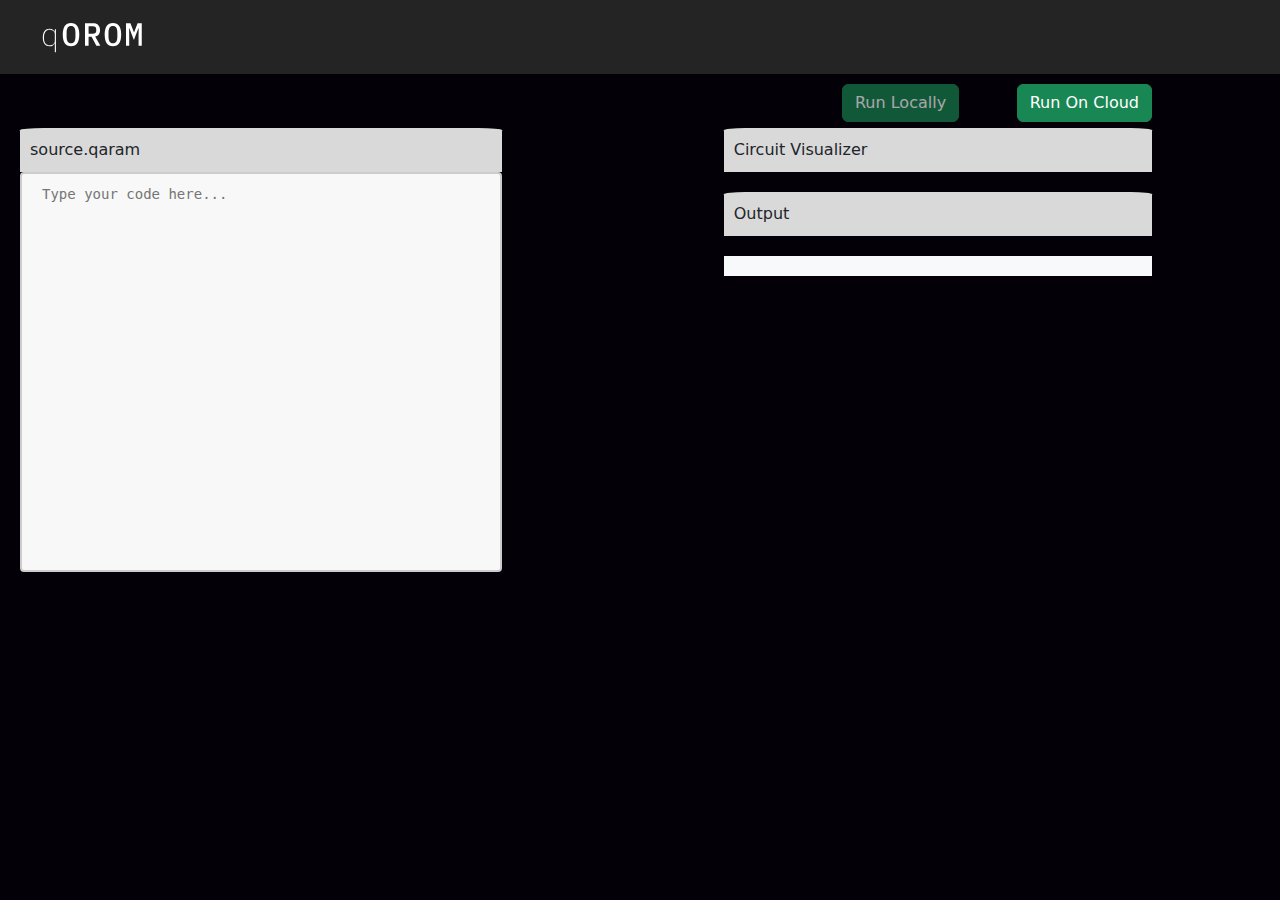
<file: qOROM/qOROM/index.html>
<!DOCTYPE html>
<html>
	<head>
		<title>qOROM </title>
		<link rel="stylesheet" href="./css/bootstrap.css">
		<link rel="stylesheet" href="style.css">
		<link rel="stylesheet" href="Q/Q.css">
		<link rel="stylesheet" href="Q/Q-Circuit-Editor.css">
		<!-- <link rel="stylesheet" href="assets/documentation.css"> -->

		<!-- <script src="https://www.googletagmanager.com/gtag/js" async></script>
		<script src="assets/ga.js"></script> -->
		<script src="Q/Q.js"></script>
		<script src="Q/Q-ComplexNumber.js"></script>
		<script src="Q/Q-Matrix.js"></script>
		<script src="Q/Q-Qubit.js"></script>
		<script src="Q/Q-Gate.js"></script>
		<script src="Q/Q-History.js"></script>
		<script src="Q/Q-Circuit.js"></script>
		<script src="Q/Q-Circuit-Editor.js"></script>
		<!-- <script src="assets/navigation.js"></script> -->

	</head>
	<body>
		<nav class="navbar bg-body-tertiary header">
			<div class="container navbar-brand" style="margin-left: 30px;">
			  
				<img src="qOROM.svg" alt="Bootstrap" width="100" height="48">
			  
			</div>
		</nav>
		<main>

			<div class="alignment_2">
				<button type="button" class="btn btn-success modify-button" id="openNewPageBtn" onclick="kamkar()">
					Run On Cloud
				</button>
				<button type="button" class="btn btn-success modify-button" id="playground-apply-button" onclick="updatePlaygroundFromText()">
					Run Locally
				</button>
				</div>

			<div class="for-alignment">
				

			  <div class="alignment_1">
                <div class="file_defined">source.qaram</div>
				<div class="writeCode">
                    <textarea class="source-code" placeholder="Type your code here..." id="playground-input"></textarea><br>
				</div>
			
			
		</div>
			<div class='Q-circuit-palette' id="hide"></div>
			<div class="flex_playground ">

			<div class="Circuit_lebel" id="heading_playground1" >Circuit Visualizer</div>
			<div id="playground"></div>


			<div class="Circuit_lebel"  id="heading_playground2" >Output </div>
			<pre class="bg-body-tertiary " style="padding-bottom: 20px ;"><samp id="playground-report" ></samp></pre>
		</div>

</div>

		</main>
		<script>




//  Let’s place circuit palettes
//  inside anything with the class 'Q-circuit-palette'.

Array
.from( document.querySelectorAll( '.Q-circuit-palette' ))
.forEach( function( el ){

	Q.Circuit.Editor.createPalette( el )
})




//  Hook up our input text field and “Apply” button.

function applyButtonActivated(){

	const button = document.getElementById( 'playground-apply-button' )
	if( button && button.getAttribute( 'disabled' ) === null ) updatePlaygroundFromText()
}

let playgroundInputText = ''

function hasTextInputUpdated(){

	const 
	input  = document.getElementById( 'playground-input' ).value
	button = document.getElementById( 'playground-apply-button' )
	
	if( input === playgroundInputText ){

		button.setAttribute( 'disabled', 'disabled' )
	}
	else button.removeAttribute( 'disabled' )
}




//  When our user edits the plain text input
//  we want to update our interactive circuit
//  and exported code accordingly.

function updatePlaygroundFromText(){

	const text = document.getElementById( 'playground-input' ).value
	if( text !== playgroundInputText ){

		playgroundInputText = text
		document.getElementById( 'playground-apply-button' ).setAttribute( 'disabled', 'disabled' )
	
		const circuit = Q( text )
		if( circuit instanceof Q.Circuit ){//+++++  This validation appears broken!

			circuit.name = 'playground'
			const domEl = document.getElementById( 'playground' )
			if( domEl ){

				while( domEl.lastChild ){
					
					domEl.removeChild( domEl.lastChild )
				}
				circuit.sort$()//  Is this still necessary??
				circuit.toDom( domEl )				
			}
			circuit.evaluate$()
		}
		else {

			updateCircuitParts( Q`I` )
			console.log( 'There’s an error in your circuit!!' )
		}
	}
}


//  When our user edits the interactive circuit
//  we want to update 

function updatePlaygroundFromDom( circuit ){

	const inputEl = document.getElementById( circuit.name +'-input' )
	if( inputEl ){

		const text = circuit.toText().substr( 1 )
		inputEl.value = text
		circuit.evaluate$()
		// updateCircuitParts( circuit )
		playgroundInputText = text
	}
}


//  Update all the export code and probabilities report.

function updateCircuitParts( circuit ){

	// const braketEl = document.getElementById( circuit.name +'-braket' )
	// if( braketEl ) braketEl.innerText = '\n'+ circuit.toAmazonBraket( true )

	const latexEl = document.getElementById( circuit.name +'-latex' )
	if( latexEl ) latexEl.innerText = '\n'+ circuit.toLatex( true )

	const diagramEl = document.getElementById( circuit.name +'-diagram' )
	if( diagramEl ) diagramEl.innerText = circuit.toDiagram( true )
	
	const textEl = document.getElementById( circuit.name +'-text' )
	if( textEl ) textEl.innerText = circuit.toText()

	const reportEl = document.getElementById( circuit.name +'-report' )
	if( reportEl ) reportEl.innerText = circuit.report$()
}





window.addEventListener( 'DOMContentLoaded', function(){

	updatePlaygroundFromText()
	setInterval( hasTextInputUpdated, 100 )
})








//  EVALUATION.

window.addEventListener( 'Q.Circuit.evaluate began', function( event ){

	console.log( 

		'\n\nBeginning evaluation for “'+ event.detail.circuit.name +'”\n'+
		event.detail.circuit.toDiagram() +'\n\n'
	)
})
window.addEventListener( 'Q.Circuit.evaluate progressed', function( event ){

	const 
	length       = 20,
	percent      = Math.round( event.detail.progress * 100 ),
	percentText  = ( ''+ percent ).padStart( 3 ) +'%',
	barLength    = Math.round( length * event.detail.progress ),
	barComplete  = ''.padStart( barLength, '█' ),
	barRemaining = ''.padStart( length - barLength, '░' ),
	opsTotal     = event.detail.operationsTotal,
	opsCompleted = ( ''+ event.detail.operationsCompleted ).padStart( Math.log( opsTotal ) * Math.LOG10E + 1 | 0, ' ' )

	console.log( 

		barComplete  + 
		barRemaining +' '+ 
		percentText  +'   '+
		opsCompleted +' of '+
		opsTotal
	)

	
	//  What’s the actual state of the circuit at this moment?
	//  We should come back and do a cool animated version of this data :)

	const state = event.detail.state
	// console.log( 'state width', state.getWidth(), 'state height', state.getHeight() )
	// console.log( 'state', state.toTsv() )
})
window.addEventListener( 'Q.Circuit.evaluate completed', function( event ){

	console.log( 

		'\nEvaluation completed for “'+ event.detail.circuit.name +'”'+
		'\nwith these results:\n'+ event.detail.circuit.report$() +'\n\n\n'
	)
	
	const 
	circuit  = event.detail.circuit,
	reportEl = document.getElementById( circuit.name +'-report' )

	//if( reportEl ) reportEl.innerText = circuit.report$()
	updateCircuitParts( circuit )
})
window.addEventListener( 'Q gui altered circuit', function( event ){

	updatePlaygroundFromDom( event.detail.circuit )
})







		</script>
		<script>
			function convertToOpenQASM() {
			// Get the input text from the textarea
			let inputText = document.getElementById('playground-input').value;
			inputText = inputText.replace(/-/g, '');
			console.log(inputText)
		   
			// Split the input text into lines
			let lines = inputText.split(/\r\n|\r|\n/); 
			
			// Remove empty lines and lines containing only whitespace
			lines = lines.filter(line => line.trim() !== '');
			console.log(lines)
		
			// Count the number of non-empty lines
			let lineCount = lines.length;
		
			// Generate qubits and classical bits based on the line count
			let qubitDeclarations = '';
			let cbitDeclarations = '';
			for (let i = 0; i < lineCount; i++) {
				qubitDeclarations += `qubit q[${i}];\n`;
				cbitDeclarations += `bit c[${i}];\n`;
			}
		
			// Define the OpenQASM gate mappings
			const gateMappings = {
				'H': 'h',
				'I': 'id',
				'X': 'x',
				'Z': 'z',
				'Y': 'y'
			};
		
			let outputText = '';
			for (let i = 0; i < lineCount; i++) {
				let gatesApplied = lines[i].replace(/[HIXYZ]/g, match => gateMappings[match] + ` q[${i}];\n`).trim();
				outputText += gatesApplied + '\n';
			}
			// Concatenate OpenQASM header, qubit and classical bit declarations, and gate code
			let openQASMHeader = 'OPENQASM 3.0;\ninclude "stdgates.inc";\n';
			outputText = openQASMHeader + qubitDeclarations + cbitDeclarations + outputText;
			
		
			// Add measurement statements for each qubit
			let measurementStatements = '';
			for (let i = 0; i < lineCount; i++) {
				measurementStatements += `measure q[${i}] = c[${i}];\n`;
			}
		
			// outputText = outputText.replace(new RegExp(inputText, 'g'), '');
			
			// Display the converted code in a separate textarea or console.log it
			document.getElementById('outputTextarea').value = outputText + '\n' + measurementStatements;




			

		}
		
		// ferdous

		kamkar = function() {
            var myVariable = document.getElementById('playground-input').value;
            var encodedVariable = encodeURIComponent(myVariable);
            var newPageUrl = 'qoromOnCloud.html?data=' + encodedVariable;
            window.open(newPageUrl, '_blank');
        }
		
		</script>
	</body>
</html>
</file>
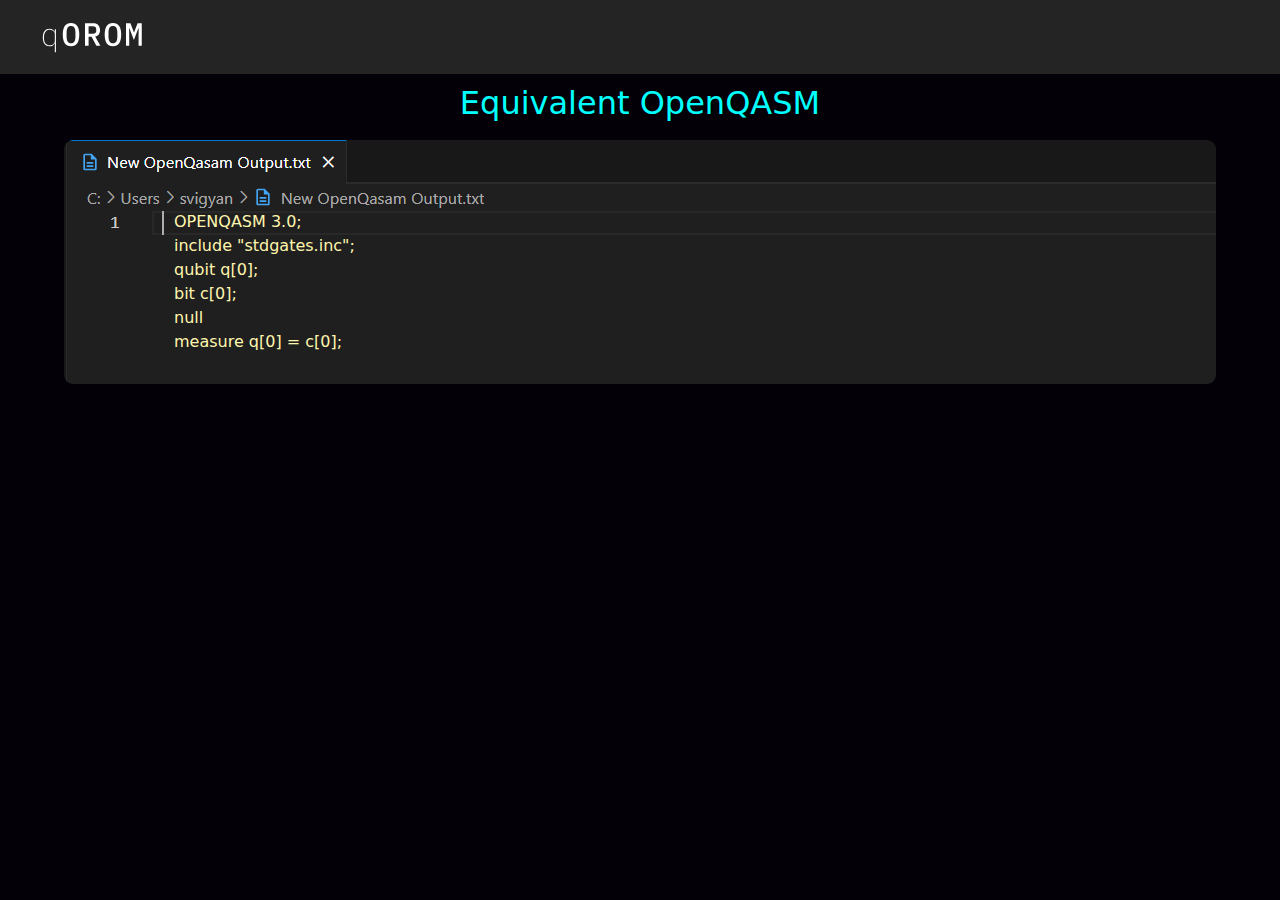
<file: qOROM/qOROM/qoromOnCloud.html>
<!DOCTYPE html>
<html>
	<head>
		<title>qOROM - On Cloud</title>
		<link rel="stylesheet" href="./css/bootstrap.css">
		<link rel="stylesheet" href="style.css">
		<link rel="stylesheet" href="Q/Q.css">
		<link rel="stylesheet" href="Q/Q-Circuit-Editor.css">
		<!-- <link rel="stylesheet" href="assets/documentation.css"> -->

		<!-- <script src="https://www.googletagmanager.com/gtag/js" async></script>
		<script src="assets/ga.js"></script> -->
		<script src="Q/Q.js"></script>
		<script src="Q/Q-ComplexNumber.js"></script>
		<script src="Q/Q-Matrix.js"></script>
		<script src="Q/Q-Qubit.js"></script>
		<script src="Q/Q-Gate.js"></script>
		<script src="Q/Q-History.js"></script>
		<script src="Q/Q-Circuit.js"></script>
		<script src="Q/Q-Circuit-Editor.js"></script>
		<!-- <script src="assets/navigation.js"></script> -->

	</head>
	<body>
		<nav class="navbar bg-body-tertiary header">
			<div class="container navbar-brand" style="margin-left: 30px;">
			  
				<img src="qOROM.svg" alt="Bootstrap" width="100" height="48">
			  
			</div>
		</nav>
		<main>

		<h2 class="cloudHeader">Equivalent OpenQASM</h2>
		<div id="outputTextarea" class="output_new"></div>
		</main>
		<script>

function getQueryParam(param) {
            var urlParams = new URLSearchParams(window.location.search);
            return urlParams.get(param);
        }

        var myVariable = decodeURIComponent(getQueryParam('data'));
        //document.getElementById('displayVariable').innerText = myVariable;
		

		function convertToOpenQASM(textData) {
			// Get the input text from the textarea
			let inputText = textData;
			inputText = inputText.replace(/-/g, '');
			console.log(inputText)
		   
			// Split the input text into lines
			let lines = inputText.split(/\r\n|\r|\n/); 
			
			// Remove empty lines and lines containing only whitespace
			lines = lines.filter(line => line.trim() !== '');
			
		
			// Count the number of non-empty lines
			let lineCount = lines.length;
		
			// Generate qubits and classical bits based on the line count
			let qubitDeclarations = '';
			let cbitDeclarations = '';
			for (let i = 0; i < lineCount; i++) {
				qubitDeclarations += `qubit q[${i}];<br>`;
				cbitDeclarations += `bit c[${i}];<br>`;
			}
		
			// Define the OpenQASM gate mappings
			const gateMappings = {
				'H': 'h',
				'I': 'id',
				'X': 'x',
				'Z': 'z',
				'Y': 'y'
			};
		
			let outputText = '';
			for (let i = 0; i < lineCount; i++) {
				let gatesApplied = lines[i].replace(/[HIXYZ]/g, match => gateMappings[match] + ` q[${i}];<br>`).trim();
				outputText += gatesApplied + '<br>';
			}
			// Concatenate OpenQASM header, qubit and classical bit declarations, and gate code
			let openQASMHeader = 'OPENQASM 3.0; <br> include "stdgates.inc"; <br>';
			outputText = openQASMHeader + qubitDeclarations + cbitDeclarations + outputText;
			
		
			// Add measurement statements for each qubit
			let measurementStatements = '';
			for (let i = 0; i < lineCount; i++) {
				measurementStatements += `measure q[${i}] = c[${i}];<br>`;
			}
		
			// outputText = outputText.replace(new RegExp(inputText, 'g'), '');
			
			// Display the converted code in a separate textarea or console.log it
			document.getElementById('outputTextarea').innerHTML = outputText + '\n' + measurementStatements;
			console.log(outputText + '\n' + measurementStatements);
		}

		convertToOpenQASM(myVariable)
		</script>
	</body>
</html>
</file>
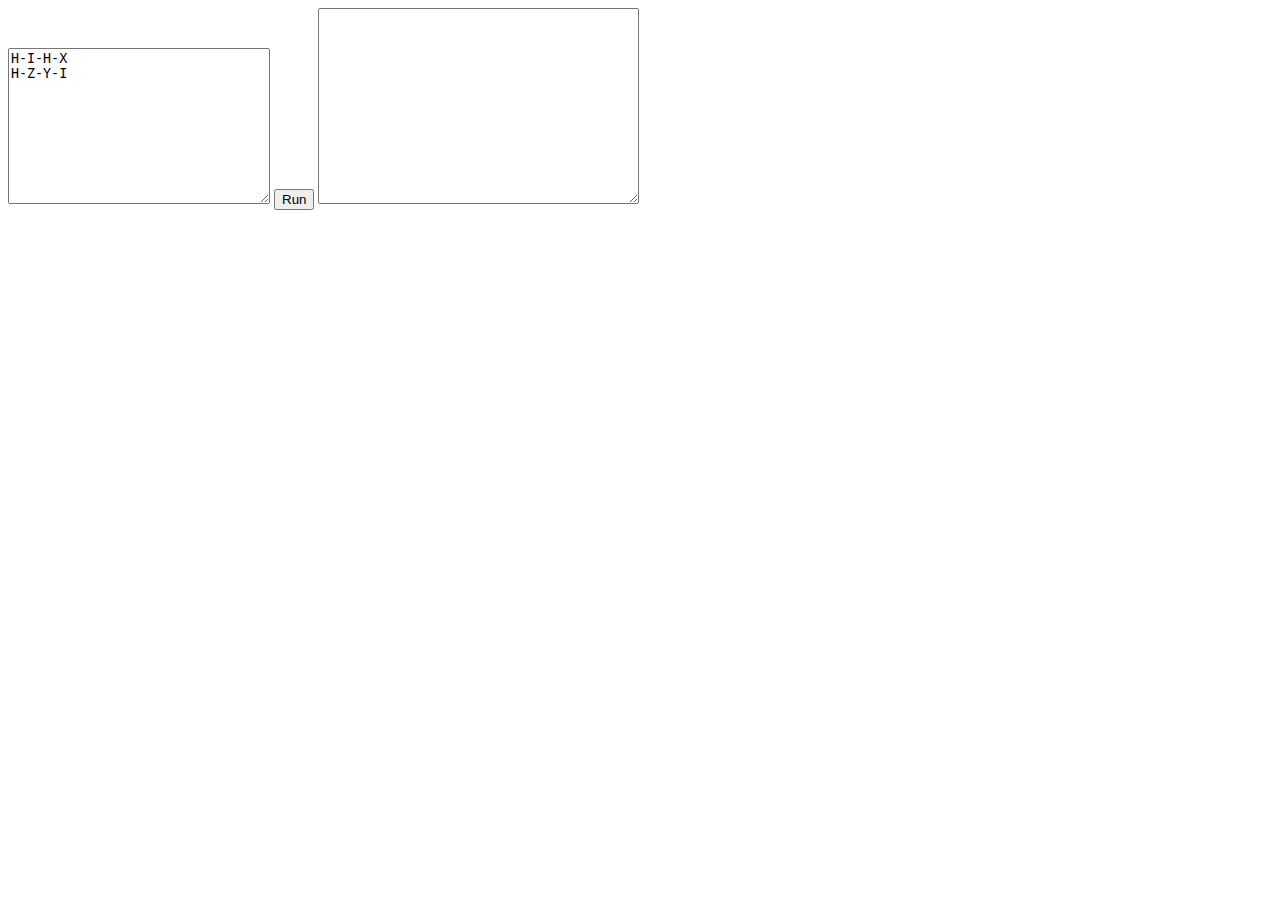
<file: qOROM/qOROM/test.html>
<body>
    <textarea name="text" id="inputTextarea" cols="30" rows="10">H-I-H-X
H-Z-Y-I
    </textarea>
    <button type="submit" onclick="convertToOpenQASM()">Run</button>
    <textarea name="output" id="outputTextarea" style="font-size: large;" cols="30" rows="10"></textarea>
</body>
<script>
    function convertToOpenQASM() {
    // Get the input text from the textarea
    let inputText = document.getElementById('inputTextarea').value;
    inputText = inputText.replace(/-/g, '');
    console.log(inputText)
   
    // Split the input text into lines
    let lines = inputText.split(/\r\n|\r|\n/); 
    
    // Remove empty lines and lines containing only whitespace
    lines = lines.filter(line => line.trim() !== '');
    console.log(lines)

    // Count the number of non-empty lines
    let lineCount = lines.length;

    // Generate qubits and classical bits based on the line count
    let qubitDeclarations = '';
    let cbitDeclarations = '';
    for (let i = 0; i < lineCount; i++) {
        qubitDeclarations += `qubit q[${i}];\n`;
        cbitDeclarations += `bit c[${i}];\n`;
    }

    // Define the OpenQASM gate mappings
    const gateMappings = {
        'H': 'h',
        'I': 'id',
        'X': 'x',
        'Z': 'z',
        'Y': 'y'
    };

    let outputText = '';
    for (let i = 0; i < lineCount; i++) {
        let gatesApplied = lines[i].replace(/[HIXYZ]/g, match => gateMappings[match] + ` q[${i}];\n`).trim();
        outputText += gatesApplied + '\n';
    }
    // Concatenate OpenQASM header, qubit and classical bit declarations, and gate code
    let openQASMHeader = 'OPENQASM 3.0;\ninclude "stdgates.inc";\n';
    outputText = openQASMHeader + qubitDeclarations + cbitDeclarations + outputText;
    

    // Add measurement statements for each qubit
    let measurementStatements = '';
    for (let i = 0; i < lineCount; i++) {
        measurementStatements += `measure q[${i}] = c[${i}];\n`;
    }

    // outputText = outputText.replace(new RegExp(inputText, 'g'), '');
    
    // Display the converted code in a separate textarea or console.log it
    document.getElementById('outputTextarea').value = outputText + '\n' + measurementStatements;
}


</script>
</file>
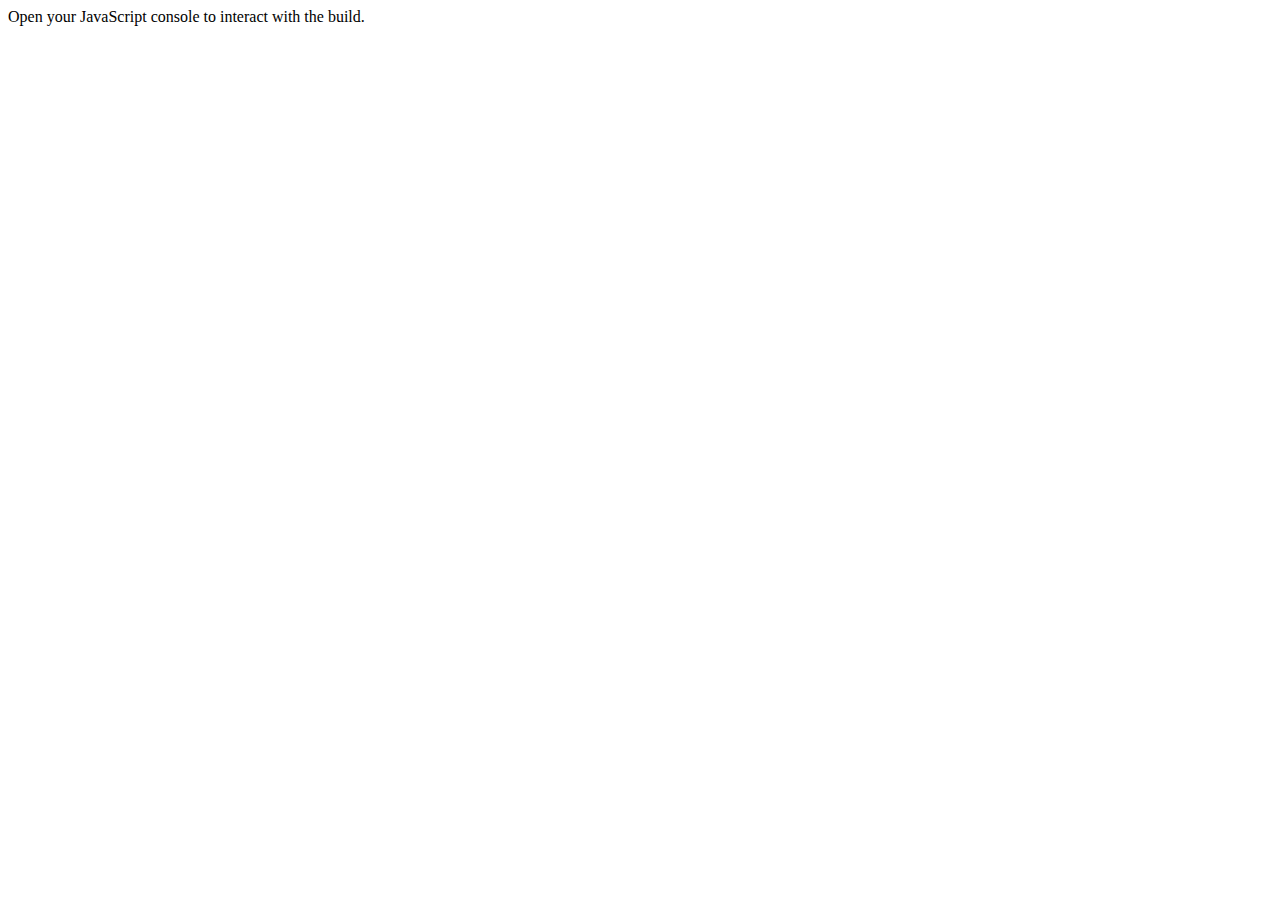
<file: qOROM/qOROM/build/test.html>
<!DOCTYPE html>
<html>
	<head>
		<title>Q ⟩ Build</title>
		<meta charset="utf-8">
		<link rel="stylesheet" href="q.css">
		<script src="q.js"></script>
	</head>
	<body>


		Open your JavaScript console to interact with the build.


	</body>
</html>
</file>
<file: qOROM/qOROM/style.css>
body{
   background-color: #030107;
}

.header{
    background-color: rgb(37, 37, 37, .98) !important;
    /* color: #0A0A0A; */
}

.modal {
    display: none; /* Hidden by default */
    position: fixed; 
    z-index: 1; /* Sit on top */
    left: 0;
    top: 0;
    width: 100%; /* Full width */
    height: 100%; /* Full height */
    overflow: auto; /* Enable scroll if needed */
    background-color: rgb(0,0,0); /* Fallback color */
    background-color: rgba(0,0,0,0.4); /* Black w/ opacity */
    padding-top: 60px;
}

.modal-content {
    background-color: #fefefe;
    margin: 5% auto; /* 15% from the top and centered */
    padding: 20px;
    border: 1px solid #888;
    width: 80%; /* Could be more or less, depending on screen size */
}

.close {
    color: #aaa;
    float: right;
    font-size: 28px;
    font-weight: bold;
}

.close:hover,
.close:focus {
    color: black;
    text-decoration: none;
    cursor: pointer;
}

.source-code {
    width: 40%;
    height: 400px;
    padding: 12px 20px;
    padding-top: 10px;
   
    margin-left: 10px;
    margin-right: 10px;
    box-sizing: border-box;
    border: 2px solid #ccc;
    border-radius: 4px;
    background-color: #f8f8f8;
    font-size: 14px;
    resize: none;
    font-family: monospace;
  }
.output-area{
    width: 35%;
    height: 500px;
    padding: 12px 20px;
    padding-top: 10px;
    margin-top: -60%;
    margin-left: 30px;
    box-sizing: border-box;
    border: 2px solid #ccc;
    border-radius: 5px;
    background-color: #f8f8f8;
    font-size: 16px;
    resize: none;
    font-family: monospace;
}

.modify-button{
    margin-left: 5%;
    width: 50%;
    padding: auto;
    margin-top: 10px;
}
.modify-button_1{
    width: 50%;
    margin-top: 10px;
    padding: auto;
    margin-left: 35%;
}

#background{
    background-color: #727272;
}

#hide{
    display: none;
}
.Q-circuit-toolbar{
    display: none !important
}

.for-alignment{
    display:flex;
    flex-direction: row;
}
.alignment_1{
    display: flex;
    flex-direction:column;
    align-items:start;
    width:100%;
    margin-left: 10px;
   
}
.file_defined{
    background-color: #D9D9D9;
    width: 67.5%;
    margin-left: 10px;
    padding: 10px;
    border-top-left-radius: 5%;
    border-top-right-radius: 5%;
}
.writeCode{
    width: 75%;
}
.alignment_2{
    display: flex;
    flex-direction:row-reverse;
    width:90%;
    margin-right: 100px;
    margin-bottom: 6px;
}
.source-code{
    width: 90%;
}
.flex_playground {
    margin-right: 10%;
    width: 60%;
}
#playground{
    width: 100%;
    overflow: hidden;
   
}
#playground-report{
    border: 2px;
    border-radius: 10%;
}

.modify-button{
    width:fit-content ;
}

.Circuit_lebel{
    background-color: #D9D9D9;
    width: 100%;
    margin-bottom: 20px;
    padding: 10px;
    border-top-left-radius: 5%;
    border-top-right-radius: 5%;
   
}

.output_new{
    background-image: url(./img/new\ sc.png);
    width: 90%;
    padding-top: 70px;
    padding-bottom: 30px;
    padding-left: 110px;
   border-radius: 9px;
    margin-left: auto;
    margin-right: auto;
    text-align:start;
    color: #fff6ae;
}

.cloudHeader{
    text-align: center;
    padding: 10px;
    color: aqua;
}
  /* .scrollbar {
    height: 300px;
    width: 50%;
    overflow: auto;
    padding: 0 10px;
}


#scrollbar::-webkit-scrollbar {
    width: 10px;
}

#scrollbar::-webkit-scrollbar-track {
    border-radius: 8px;
    background-color: #e7e7e7;
    border: 1px solid #cacaca;
}

#scrollbar::-webkit-scrollbar-thumb {
    border-radius: 8px;
    background-color: #d55959;
} */
</file>
<file: qOROM/qOROM/Q/Q.css>
/*

	Copyright © 2019–2020, Stewart Smith. See LICENSE for details.

*/
@charset "utf-8";




/*

	This file is in the process of being separated
	in to “essential global Q.js styles” which will
	remain here in Q.css, and “documentation-specific”
	styles which will be removed from here and placed
	within the /other/documentation.css file instead.

	The goal is for a developer to be able to place 
	this Q.css file into their own web app with little
	to no interference with their app. All variables
	and styles here will ultimately be prefaced with
	a capital Q, eg. --Q-color-base, or .Q-text-input
	and so on.


*/




svg, :root {



	    /**************/
	   /*            */
	  /*   Colors   */
	 /*            */
	/**************/


	/*  Base color (blue)  */

	--Q-color-base-hue:       210;
	--Q-color-base-saturation: 85%;
	--Q-color-base-lightness:  40%;


	/*  Red  */

	--Q-color-red-hue: calc( var( --Q-color-base-hue ) + 180 - 30 );
	--Q-color-red-saturation: 85%;
	--Q-color-red-lightness:  45%;
	--Q-color-red: hsl(

		var( --Q-color-red-hue ),
		var( --Q-color-red-saturation ),
		var( --Q-color-red-lightness )
	);


	/*  Orange  */
	
	--Q-color-orange-hue: calc( var( --Q-color-base-hue ) + 180 - 15 );
	--Q-color-orange-saturation: 85%;
	--Q-color-orange-lightness:  50%;
	--Q-color-orange: hsl(

		var( --Q-color-orange-hue ),
		var( --Q-color-orange-saturation ),
		var( --Q-color-orange-lightness )
	);


	/*  Yellow  */

	--Q-color-yellow-hue: calc( var( --Q-color-base-hue ) + 180 + 15 );
	--Q-color-yellow-saturation: 90%;
	--Q-color-yellow-lightness:  50%;
	--Q-color-yellow: hsl(

		var( --Q-color-yellow-hue ),
		var( --Q-color-yellow-saturation ),
		var( --Q-color-yellow-lightness )
	);
	

	/*  Green  */

	--Q-color-green-hue: calc( var( --Q-color-base-hue ) + 180 + 60 );
	--Q-color-green-saturation: 80%;
	--Q-color-green-lightness:  35%;
	--Q-color-green: hsl(

		var( --Q-color-green-hue ),
		var( --Q-color-green-saturation ),
		var( --Q-color-green-lightness )
	);


	/*  Blue  */

	--Q-color-blue-hue:        var( --Q-color-base-hue );
	--Q-color-blue-saturation: var( --Q-color-base-saturation );
	--Q-color-blue-lightness:  var( --Q-color-base-lightness );
	--Q-color-blue: hsl(

		var( --Q-color-blue-hue ),
		var( --Q-color-blue-saturation ),
		var( --Q-color-blue-lightness )
	);


	/*  Grayscale  */

	--Q-color-white:     #FFFFFF;
	--Q-color-chalk:     #F9F9F9;
	--Q-color-newsprint: #F3F3F3;
	--Q-color-titanium:  #CCCCCC;
	--Q-color-slate:     #777777;
	--Q-color-charcoal:  #333333;
	--Q-color-black:     #000000;
	

	/*  Background  */

	--Q-color-background-hue: var( --Q-color-base-hue );
	--Q-color-background-saturation: 15%;
	--Q-color-background-lightness:  98%;	
	--Q-color-background: hsl(

		var( --Q-color-background-hue ),
		var( --Q-color-background-saturation ),
		var( --Q-color-background-lightness )
	);
	/*--Q-color-background: white;*/


	/*  Misc  */

	--Q-text-color: hsl(

		var( --Q-color-base-hue ),
		 5%,
		35%
	);
	--Q-text-code-comment-color: rgba( 0, 0, 0, 0.4 );
	--Q-text-code-output-color:  rgba( 0, 0, 0, 1 );

	--Q-selection-color: var( --Q-color-black );
	--Q-selection-background-color: var( --Q-color-yellow );

	--Q-hyperlink-internal-color: var( --Q-color-blue );
	--Q-hyperlink-external-color: var( --Q-text-color );
	
	--Q-background-callout-color: var( --Q-color-white );

	--Q-svg-fill-color: var( --Q-text-color );




	/*  Fonts  */

	--Q-font-family-serif:   'Source Serif Pro', 'Roboto Slab', 'Georgia', serif;
	--Q-font-family-sans:    'SF Pro Text', system-ui, -apple-system, 'Helvetica Neue', 'Helvetica', 'Arial', sans-serif;
	--Q-font-family-mono:    'Roboto Mono', 'Source Code Pro', 'Menlo', 'Courier New', monospace;
	--Q-font-family-symbols: 'Georgia', serif;
}




    /*******************/
   /*                 */
  /*   Interactive   */
 /*                 */
/*******************/


.Q-input, 
.Q-circuit-text-input {

	margin: 1.5rem 0 0 0 !important;
	outline: none !important;
	border:  none !important;
	border-radius: 1.2rem !important;
	box-shadow: 
		 0.2rem  0.2rem 0.2rem rgba( 0, 0, 0, 0.15 ) inset,
		-0.2rem -0.2rem 0.2rem rgba( 255, 255, 255, 1 ) inset;

	background: linear-gradient( 

		0.375turn,
		rgba( 255, 255, 255, 1.0 ),
		rgba( 255, 255, 255, 0.2 )
	) !important;
}
.Q-input, 
.Q-circuit-text-input {
	
	padding: 1.5rem !important;
	color: #555 !important;
	font-size: 0.9rem !important;
	line-height: 1.2rem !important;
}



.Q-circuit-text-input {

	/*min-width:  18rem;*/
	width: 100%;
	min-height: 8rem;
	/*margin:  1rem 0 2rem 0;*/
	margin:  1rem 0 0 0;
	border: 1px solid var( --Q-color-blue );
	border-radius: 0.5rem;	
	background-color: var( --Q-color-chalk );
	padding: 1rem 0 0 2rem;
	color: var( --Q-color-blue );
	font-family: var( --Q-font-family-mono );
	font-size:   1.0rem;
	line-height: 1.2rem;
	white-space: pre;
	word-wrap: normal;/*  OMFG, iOS you make me sad.  */
}






.Q-button {

	position: relative;
	text-align: right;
	margin: 0.5rem 1rem 0 0;
	border-radius: 3rem;
	box-shadow: 
		-0.1rem -0.1rem 0 rgba( 255, 255, 255, 1 ),
		 0.1rem  0.1rem 0.2rem rgba( 0, 0, 0, 0.3 );
	height: 3rem;
	background: 
		var( --Q-color-blue )
		linear-gradient(

			0.4turn,
			rgba( 255, 255, 255, 0.2 ),
			rgba( 0, 0, 0, 0.08 )
		);
	padding: 0.8rem 1.8rem;
	color: var( --Q-color-white );
	font-family: var( --Q-font-family-sans );
	font-size:   1rem;
	line-height: 1rem;	
	font-weight: 500;
	letter-spacing: 0;
	text-shadow: -1px -1px 0 rgba( 0, 0, 0, 0.1 );
	cursor: pointer;
}
.Q-button:hover {

	background: 
		hsl(

			var( --Q-color-blue-hue ),
			var( --Q-color-blue-saturation ),
			calc( var( --Q-color-blue-lightness ) * 1.2 )
		)
		linear-gradient(

			0.4turn,
			rgba( 255, 255, 255, 0.2 ),
			rgba( 0, 0, 0, 0.08 )
		);
}
.Q-button:focus {

	margin-top: 0.7rem;
	margin-bottom: -0.2rem;
	margin-right: 0.9rem;
	outline: none;
	box-shadow: 
		-0.1rem -0.1rem 0 rgba( 255, 255, 255, 1 ) inset,
		 0.1rem  0.1rem 0.2rem rgba( 0, 0, 0, 0.3 ) inset;
	background: 
		var( --Q-color-blue )
		linear-gradient(

			0.4turn,
			rgba( 0, 0, 0, 0.08 ),
			rgba( 255, 255, 255, 0.2 )
		);
}
.Q-button[disabled] {

	box-shadow: 
		-0.1rem -0.1rem 0 rgba( 255, 255, 255, 1 ),
		 0.1rem  0.1rem 0.2rem rgba( 0, 0, 0, 0.3 );
	background: 
		var( --Q-color-background )
		linear-gradient(

			0.45turn,
			rgba( 255, 255, 255, 0.1 ),
			rgba( 0, 0, 0, 0.05 )
		);
	color: rgba( 0, 0, 0, 0.3 );
	text-shadow: 1px  1px 0 rgba( 255, 255, 255, 1 );
	cursor: default;
}






/*

	The below still need to be prefaced with “Q-”
	and for the HTML pages to be updated accordingly.

*/






    /*************/
   /*           */
  /*   Maths   */
 /*           */
/*************/


.maths {

	max-width: 100%;
	overflow-x: auto;
	font-family: var( --Q-font-family-sans );
	/*letter-spacing: 0.03em;*/
	word-spacing: 0.2em;
}
dd .maths {

	margin-top:  0;
	margin-left: 0;
}




.symbol {

	font-size: 1.1em;
	padding: 0 0.1em;
	font-family: var( --Q-font-family-symbols );
	font-style: italic;
	font-weight: 900;
	letter-spacing: 0.05em;
}




.division {

	display: inline-block;
	vertical-align: middle;
	margin:  10px;
}
.division td {

	padding: 5px;
}
.dividend {

	border-bottom: 1px solid #CCC;
	text-align: center;
}
.divisor {

	text-align: center;
}




.matrix {
	
	display: inline-block;
	vertical-align: middle;
	position: relative;
	align: middle;
	margin:  1em 0.5em;
	padding: 1em;
	/*font-family: var( --Q-font-family-mono );*/
	font-weight: 300;
	line-height: 1em;
	/*text-align: right;*/
	text-align: center;
}
.matrix td {

	padding: 0.25em 0.5em;
}
.matrix-bracket-left, .matrix-bracket-right {

	position: absolute;
	top:      0;
	width:    0.5em;
	height: 100%;
	border:   1px solid #CCC;
}
.matrix-bracket-left {

	left: 0;
	border-right: none;
}
.matrix-bracket-right {

	right: 0;
	border-left: none;
}
/*.matrix.qubit tr:first-child td {

	color: #BBB;
}*/



.Q-state-vector,
.complex-vector {

	font-family: var( --Q-font-family-mono );
}
.Q-state-vector.bra::before,
.complex-vector.bra::before {

	content: '⟨';
	color: #BBB;
}
.Q-state-vector.bra::after,
.complex-vector.bra::after {

	content: '|';
	color: #BBB;
}
.Q-state-vector.ket::before,
.complex-vector.ket::before {

	content: '|';
	color: #BBB;
}
.Q-state-vector.ket::after,
.complex-vector.ket::after {

	content: '⟩';
	color: #BBB;
}
.Q-state-vector.bra + .Q-state-vector.ket::before,
.complex-vector.bra + .complex-vector.ket::before {

	content: '';
}
</file>
<file: qOROM/qOROM/Q/Q-Circuit-Editor.css>
/*

	Copyright © 2019–2020, Stewart Smith. See LICENSE for details.

*/
@charset "utf-8";









/*

	Z indices:

	Clipboard   =100
	Selected op   10
	Operation      0
	Shadow       -10
	Background   -20





	Circuit	

	   Menu     Moments
	  ╭───────┬───┬───┬───┬───╮
	  │ ≡   ↘ │ 1 │ 2 │ 3 │ + │ Add moment
	  ├───┬───┼───┼───┼───┼───╯
	R │ 0 │|0⟩│ H │ C0│ X │ -
	e ├───┼───┼───┼───┼───┤
	g │ 1 │|0⟩│ I │ C1│ X │ -
	s ├───┼───┴───┴───┴───┘
      │ + │ -   -   -   -
	  ╰───╯
	    Add
	    register


	Circuit Palette

	╭───────────────────┬───╮
	│ H X Y Z S T π M … │ @ │
	╰───────────────────┴───╯


	Circuit clipboard

	 ┌───────────────┐
	▟│ ┌───┬───────┐ │
	█│ │ H │ X#0.0 │ │
	█│ ├───┼───────┤ │
	█│ │ I │ X#0.1 │ │
	█│ └───┴───────┘ │
	█└───────────────┘
	███████████████▛



    ◢◣
  ◢■■■■◣
◢■■■■■■■■◣
◥■■■■■■■■◤
  ◥■■■■◤
    ◥◤


    ◢■■■■■■◤
  ◢◤    ◢◤
◢■■■■■■◤


 ───────────
  ╲ ╱  ╱  ╱
   ╳  ╱  ╱
  ╱ ╲╱  ╱
 ───────


  ─────⦢
 ╱    ╱
⦣─────


*/






.Q-circuit,
.Q-circuit-palette {

	position: relative;
	width: 100%;
}
.Q-circuit-palette {

	-moz-user-select: none;
	-webkit-user-select: none;
	-ms-user-select: none;
	user-select: none;
	line-height: 0;
}
.Q-circuit-palette > div {

	display: inline-block;
	position: relative;
	width:  4rem;
	height: 4rem;
}


.Q-circuit {

	margin: 1rem 0 2rem 0;
	/*border-top: 2px solid hsl( 0, 0%, 50% );*/
}
.Q-circuit-board-foreground {
	
	line-height: 3.85rem;
	width: auto;
}






    /***************/
   /*             */
  /*   Toolbar   */
 /*             */
/***************/


.Q-circuit-toolbar {

	display: block;
	-moz-user-select: none;
	-webkit-user-select: none;
	-ms-user-select: none;
	user-select: none;
	margin-bottom: 0.5rem;

	box-sizing: border-box;
	display: grid;
	grid-auto-columns: 3.6rem;
	grid-auto-rows:    3.0rem;
	grid-auto-flow: column;

}
.Q-circuit-button {

	position: relative;
	display: inline-block;
	/*margin: 0 0.5rem 0.5rem 0;*/
	width:  3.6rem;
	height: 3rem;
/*	box-shadow: 
		-0.1rem -0.1rem 0 rgba( 255, 255, 255, 0.8 ),
		 0.1rem  0.1rem 0.1rem rgba( 0, 0, 0, 0.35 );*/

	border-top: 1px solid hsl(

		var( --Q-color-background-hue ),
		var( --Q-color-background-saturation ),
		100%
	);
	border-right: 1px solid hsl(

		var( --Q-color-background-hue ),
		var( --Q-color-background-saturation ),
		90%
	);
	border-bottom: 1px solid hsl(

		var( --Q-color-background-hue ),
		var( --Q-color-background-saturation ),
		85%
	);
	border-left: 1px solid hsl(

		var( --Q-color-background-hue ),
		var( --Q-color-background-saturation ),
		97%
	);
	background: var( --Q-color-background );
/*	background: 
		var( --Q-color-background )
		linear-gradient(

			0.4turn,
			
			rgba( 0, 0, 0, 0.02 ),
			rgba( 255, 255, 255, 0.1 )
		);*/
	color: hsl( 
		
		var( --Q-color-background-hue ),
		var( --Q-color-background-saturation ),
		30%
	);
	text-shadow: 1px  1px 0 rgba( 255, 255, 255, 1 );
	/*border-radius: 0.5rem;*/
	/*border-radius: 100%;*/
	line-height: 2.9rem;
	text-align: center;
	cursor: pointer;
	overflow: hidden;
	font-weight: 900;
}
.Q-circuit-toolbar .Q-circuit-button:first-child {

	border-top-left-radius:    0.5rem;
	border-bottom-left-radius: 0.5rem;
}
.Q-circuit-toolbar .Q-circuit-button:last-child {

	border-top-right-radius:    0.5rem;
	border-bottom-right-radius: 0.5rem;
}
.Q-circuit-locked .Q-circuit-button,
.Q-circuit-button[Q-disabled] {
	
	color: hsl( 
		
		var( --Q-color-background-hue ),
		var( --Q-color-background-saturation ),
		85%
	);
	cursor: not-allowed;
}
.Q-circuit-locked .Q-circuit-toggle-lock {

	color: inherit;
	cursor: pointer;
}




.Q-circuit-board-container {

	position: relative;
	margin: 0 0 2rem 0;
	margin: 0;
	width:  100%;
	max-height: 60vh;
	overflow: scroll;
}
.Q-circuit-board {

	position: relative;
	-moz-user-select: none;
	-webkit-user-select: none;
	-ms-user-select: none;
	user-select: none;
}
/*.Q-circuit-palette,*/
.Q-circuit-board-foreground,
.Q-circuit-board-background,
.Q-circuit-clipboard {

	box-sizing: border-box;
	display: grid;
	grid-auto-rows:    4rem;
	grid-auto-columns: 4rem;
	grid-auto-flow: column;
}
/*.Q-circuit-palette,*/
.Q-circuit-board-foreground,
.Q-circuit-board-background {

	position: relative;
	top:  0;
	left: 0;
	width:  100%;
	height: 100%;
}
.Q-circuit-clipboard {

	position: absolute;
	z-index: 100;
	min-width:  4rem;
	min-height: 4rem;
	transform: scale( 1.05 );
}
.Q-circuit-clipboard, .Q-circuit-clipboard > div {

	cursor: grabbing;
}
.Q-circuit-clipboard-danger .Q-circuit-operation {

	background-color: var( --Q-color-yellow );
}
.Q-circuit-clipboard-destroy {
	
	animation-name: Q-circuit-clipboard-poof;
	animation-fill-mode: forwards;
	animation-duration: 0.3s;
	animation-iteration-count: 1;
}
@keyframes Q-circuit-clipboard-poof {

	100% {

		transform: scale( 1.5 );
		opacity: 0;
	}
}
.Q-circuit-board-background {

	/*

	Clipboard:  100
	Operation:    0
	Shadow:     -10
	Background: -20

	*/
	position: absolute;
	z-index: -20;
	color: rgba( 0, 0, 0, 0.2 );
}
.Q-circuit-board-background > div {

/*	transition: 
		background-color 0.2s,
		color 0.2s;*/
}
.Q-circuit-board-background .Q-circuit-cell-highlighted {

	background-color: hsl(

		var( --Q-color-background-hue ),
		var( --Q-color-background-saturation ),
		95%
	);
	/*transition: none;*/
}




.Q-circuit-register-wire {

	position: absolute;
	top: calc( 50% - 0.5px );
	width: 100%;
	height: 1px;
	background-color: hsl(

		var( --Q-color-background-hue ),
		var( --Q-color-background-saturation ),
		50%
	);
}



.Q-circuit-palette > div,
.Q-circuit-clipboard > div,
.Q-circuit-board-foreground > div {

	text-align: center;
}






    /***************/
   /*             */
  /*   Headers   */
 /*             */
/***************/


.Q-circuit-header {

	position: sticky;
	z-index: 2;
	margin: 0;
	/*background-color: var( --Q-color-background );*/
	background-color: white;
	color: hsl(

		var( --Q-color-background-hue ),
		var( --Q-color-background-saturation ),
		75%
	);
	font-family: var( --Q-font-family-mono );
}
.Q-circuit-input.Q-circuit-cell-highlighted,
.Q-circuit-header.Q-circuit-cell-highlighted {

	background-color: hsl(

		var( --Q-color-background-hue ),
		var( --Q-color-background-saturation ),
		95%
	);
	color: black;
}
.Q-circuit-selectall {

	z-index: 3;
	margin: 0;
	top:  0;
	/*left: 4rem;*/
	/*grid-column: 2;*/
	left: 0;
	grid-column-start: 1;
	grid-column-end: 3;
	grid-row: 1;
	cursor: se-resize;
}
.Q-circuit-moment-label,
.Q-circuit-moment-add {

	grid-row: 1;
	top: 0;
	cursor: s-resize;
}
.Q-circuit-register-label,
.Q-circuit-register-add {

	grid-column: 2;
	left: 4rem;
	cursor: e-resize;
}
.Q-circuit-moment-add,
.Q-circuit-register-add {

	cursor: pointer;
}
.Q-circuit-moment-add,
.Q-circuit-register-add {

	display: none;
}
.Q-circuit-selectall,
.Q-circuit-moment-label,
.Q-circuit-moment-add {

	border-bottom: 1px solid hsl(

		var( --Q-color-background-hue ),
		var( --Q-color-background-saturation ),
		95%
	);
}
.Q-circuit-selectall,
.Q-circuit-register-label,
.Q-circuit-register-add {

	border-right: 1px solid hsl(

		var( --Q-color-background-hue ),
		var( --Q-color-background-saturation ),
		95%
	);
}
.Q-circuit-input {

	position: sticky;
	z-index: 2;
	grid-column: 1;
	left: 0;
	/*background-color: var( --Q-color-background );*/
	background-color: white;
	font-size: 1.5rem;
	font-weight: 900;
	font-family: var( --Q-font-family-mono );
}






.Q-circuit-operation-link-container {
	
	--Q-link-stroke: 3px;
	--Q-link-radius: 100%;
	
	display: block;
	position: relative;	
	left:    calc( 50% - ( var( --Q-link-stroke ) / 2 ));
	width:   50%;
	height: 100%;
	overflow: hidden;
}
.Q-circuit-operation-link-container.Q-circuit-cell-highlighted {

	background-color: transparent;
}
.Q-circuit-operation-link {

	display: block;
	position: absolute;
	width:  calc( var( --Q-link-stroke ) * 2 );
	height: calc( 100% - 4rem + var( --Q-link-stroke ));
	/*border: var( --Q-link-stroke ) solid hsl( 0, 0%, 50% );*/
	border: var( --Q-link-stroke ) solid hsl(

		var( --Q-color-background-hue ),
		10%,
		30%
	);
	
	/*border: var( --Q-link-stroke ) solid var( --Q-color-orange );*/

	transform: translate( -50%, calc( 2rem - ( var( --Q-link-stroke ) / 2 )));
	transform-origin: center;
}
.Q-circuit-operation-link.Q-circuit-operation-link-curved {

	width: calc( var( --Q-link-radius ) - var( --Q-link-stroke ));
	width: 200%;
	border-radius: 100%;
}






    /******************/
   /*                */
  /*   Operations   */
 /*                */
/******************/


.Q-circuit-operation {
	
	position: relative;
	/*--Q-operation-color-hue: var( --Q-color-green-hue );
	--Q-operation-color-main: var( --Q-color-green );*/
	
	--Q-operation-color-hue:  var( --Q-color-blue-hue );
	--Q-operation-color-main: hsl( 

		var( --Q-operation-color-hue ),
		10%, 
		35%
	);

	--Q-operation-color-light: hsl(

		var( --Q-operation-color-hue ),
		10%,
		50%
	);
	--Q-operation-color-dark: hsl(

		var( --Q-operation-color-hue ),
		10%,
		25%
	);
	color: white;
	text-shadow: -0.05rem -0.05rem 0 rgba( 0, 0, 0, 0.1 );
	font-size:   1.5rem;
	line-height: 2.9rem;
	font-weight: 900;
	cursor: grab;
}
.Q-circuit-locked .Q-circuit-operation {

	cursor: not-allowed;
}
.Q-circuit-operation-tile {

	position: absolute;
	top:    0.5rem;
	left:   0.5rem;
	right:  0.5rem;
	bottom: 0.5rem;

	/*margin:  0.5rem;*/
	/*padding: 0.5rem;*/

	/*box-shadow: 0.1rem  0.1rem 0.2rem rgba( 0, 0, 0, 0.2 );*/
	border-radius: 0.2rem;
	/*
	border-top:    0.1rem solid var( --Q-operation-color-light );
	border-left:   0.1rem solid var( --Q-operation-color-light );
	border-right:  0.1rem solid var( --Q-operation-color-dark );
	border-bottom: 0.1rem solid var( --Q-operation-color-dark );
	*/
	background: 
		var( --Q-operation-color-main )
		/*linear-gradient(

			0.45turn,
			rgba( 255, 255, 255, 0.1 ),
			rgba( 0, 0, 0, 0.05 )
		)*/;
}
.Q-circuit-palette .Q-circuit-operation:hover {

	/*background-color: rgba( 255, 255, 255, 0.6 );*/
	background-color: white;
}
.Q-circuit-palette .Q-circuit-operation-tile {

	--Q-before-rotation: 12deg;
	--Q-before-x: 1px;
	--Q-before-y: -2px;
	
	--Q-after-rotation: -7deg;
	--Q-after-x: -2px;
	--Q-after-y: 3px;
	
	box-shadow: 0.2rem 0.2rem 0.2rem rgba( 0, 0, 0, 0.2 );
}
.Q-circuit-palette .Q-circuit-operation-tile:before,
.Q-circuit-palette .Q-circuit-operation-tile:after {

	content: "";
	position: absolute;
	top:    0;
	right:  0;
	bottom: 0;
	left:   0;
	border-radius: 0.2rem;
	/*background-color: hsl( 0, 0%, 60% );*/
	
	background-color: var( --Q-operation-color-dark );
	transform: 
		translate( var( --Q-before-x ), var( --Q-before-y ))
		rotate( var( --Q-before-rotation ));		
	z-index: -10;
	/*z-index: 10;*/
	display: block;
	box-shadow: 0.2rem 0.2rem 0.2rem rgba( 0, 0, 0, 0.2 );
}
.Q-circuit-palette .Q-circuit-operation-tile:after {

	transform: 		
		translate( var( --Q-after-x ), var( --Q-after-y ))
		rotate( var( --Q-after-rotation ));
	box-shadow: 0.2rem 0.2rem 0.2rem rgba( 0, 0, 0, 0.2 );
}
.Q-circuit-operation:hover .Q-circuit-operation-tile {

	color: white;
}




.Q-circuit-operation-hadamard .Q-circuit-operation-tile {

	/*--Q-operation-color-hue:  var( --Q-color-red-hue );*/
	/*--Q-operation-color-main: var( --Q-color-red );*/

	/*--Q-operation-color-hue:  0;
	--Q-operation-color-main: hsl( 0, 0%, 10% );*/


/*	background: 
		linear-gradient(

			-33deg,
			var( --Q-color-blue ) 20%,
			#6f3c69 50%,
			var( --Q-color-red  ) 80%
		);*/
}
.Q-circuit-operation-identity .Q-circuit-operation-tile,
.Q-circuit-operation-control .Q-circuit-operation-tile,
.Q-circuit-operation-target .Q-circuit-operation-tile {

	/*--Q-operation-color-hue:  var( --Q-color-orange-hue );*/
	/*--Q-operation-color-main: var( --Q-color-orange );*/
	border-radius: 100%;
}
.Q-circuit-operation-identity .Q-circuit-operation-tile,
.Q-circuit-operation-control .Q-circuit-operation-tile {

	top:  calc( 50% - 0.7rem );
	left: calc( 50% - 0.7rem );
	width:  1.4rem;
	height: 1.4rem;
	overflow: hidden;
/*	--Q-operation-color-hue:  0;
	--Q-operation-color-main: hsl( 0, 0%, 10% );*/
}
.Q-circuit-operation-pauli-x,
.Q-circuit-operation-pauli-y,
.Q-circuit-operation-pauli-z {

	/*--Q-operation-color-hue:  var( --Q-color-red-hue );*/
	/*--Q-operation-color-main: var( --Q-color-red );*/

/*	--Q-operation-color-hue:  0;
	--Q-operation-color-main: hsl( 0, 0%, 30% );*/
}
.Q-circuit-operation-swap .Q-circuit-operation-tile {

	top:  calc( 50% - 0.55rem );
	left: calc( 50% - 0.55rem );
	width:  1.2rem;
	height: 1.2rem;
	border-radius: 0;
	transform-origin: center;
	transform: rotate( 45deg );
	font-size: 0;
}






    /********************/
   /*                  */
  /*   Other states   */
 /*                  */
/********************/


.Q-circuit-palette > div:hover,
.Q-circuit-board-foreground > div:hover {

	outline: 2px solid var( --Q-hyperlink-internal-color );
	outline-offset: -2px;
}
.Q-circuit-palette > div:hover .Q-circuit-operation-tile {

	box-shadow: none;
}
/*.Q-circuit-palette > div:hover,*/
.Q-circuit-board-foreground > div:hover {
	
	background-color: white;
	color: black;
}






.Q-circuit-clipboard > div,
.Q-circuit-cell-selected {

	background-color: white;
}
.Q-circuit-clipboard > div:before,
.Q-circuit-cell-selected:before {

	content: "";
	position: absolute;
	top:    0;
	right:  0;
	bottom: 0;
	left:   0;
	display: block;
	z-index: -10;
	box-shadow:
		0 0 1rem rgba( 0, 0, 0, 0.2 ),
		0.4rem 0.4rem 0.2rem rgba( 0, 0, 0, 0.2 );
	outline: 1px solid hsl(

		var( --Q-color-background-hue ),
		var( --Q-color-background-saturation ),
		50%
	);
	/*outline-offset: -1px;*/
}




.Q-circuit-clipboard > div {

	background-color: white;
}
.Q-circuit-clipboard > div:before {
	
	/*  

	This was very helpful!
	https://blog.dudak.me/2014/css-shadows-under-adjacent-elements/

	*/
	content: "";
	position: absolute;
	top:    0;
	right:  0;
	bottom: 0;
	left:   0;
	z-index: -10;
	display: block;
	box-shadow: 0.4rem 0.4rem 0.3rem rgba( 0, 0, 0, 0.2 );
}





    /***************/
   /*             */
  /*   Buttons   */
 /*             */
/***************/


.Q-circuit-locked .Q-circuit-toggle-lock,
.Q-circuit-locked .Q-circuit-toggle-lock:hover {

	background-color: var( --Q-color-red );
}
.Q-circuit-toggle-lock {

	z-index: 3;
	left: 0;
	top: 0;
	grid-column: 1;
	grid-row: 1;
	cursor: pointer;
	font-size: 1.1rem;
	text-shadow: none;
	font-weight: normal;
}
.Q-circuit-button-undo,
.Q-circuit-button-redo {

	font-size:   1.2rem;
	line-height: 2.6rem;
	font-weight: normal;
}



.Q-circuit p {

	padding: 1rem;
	color: hsl( 
		
		var( --Q-color-background-hue ),
		var( --Q-color-background-saturation ),
		66%
	);
}
</file>
<file: qOROM/qOROM/assets/documentation.css>
/*

	Copyright © 2019–2020, Stewart Smith. See LICENSE for details.

*/
@charset "utf-8";
/*


	Mobile devices in portrait orientation sorted by
	  CSS Viewport Width descending, 
	  Pixel Ratio descending, 
	  Release Date descending.


	Device         Released     Viewport     Rat   Pixels         PPI
	─────────────────────────────────────────────────────────────────
	iPhone XS Max  2018 Sep     414 × 896    3     1242 × 2688    458
	iPhone XR      2018 Oct     414 × 896    2      828 × 1792    326
	iPhone 8+      2017 Sep     414 × 736    3~    1080 × 1920    401
	iPhone 7+      2016 Sep     414 × 736    3~    1080 × 1920    401
	iPhone 6s+     2015 Sep     414 × 736    3~    1080 × 1920    401
	iPhone 6+      2014 Sep     414 × 736    3~    1080 × 1920    401
	Pixel 3 XL     2018 Oct     412 × 847    4~    1440 × 2960    523
	Pixel 3        2018 Oct     412 × 824    3~    1080 × 2160    443
	Pixel 2 XL     2017 Oct     412 × 732    4~    1440 × 2880    538
	Pixel 1 XL     2016 Oct     412 × 732    4~    1440 × 2560    534
	Pixel 2        2017 Oct     412 × 732    3~    1080 × 1920    441
	Pixel 1        2016 Oct     412 × 732    3~    1080 × 1920    441
	iPhone Xs      2018 Sep     375 × 812    3     1125 × 2436    458
	iPhone X       2017 Nov     375 × 812    3     1125 × 2436    458
	iPhone 8       2017 Sep     375 × 667    2      750 × 1334    326
	iPhone 7       2016 Sep     375 × 667    2      750 × 1334    326
	iPhone 6s      2015 Sep     375 × 667    2      750 × 1334    326
	iPhone 6       2014 Sep     375 × 667    2      750 × 1334    326
	iPhone SE      2016 Mar     320 × 568    2      640 × 1136    326


	https://www.paintcodeapp.com/news/ultimate-guide-to-iphone-resolutions
	https://mediag.com/blog/popular-screen-resolutions-designing-for-all/




*/








    /*************/
   /*           */
  /*   Fonts   */
 /*           */
/*************/


@font-face {

	font-family: 'Roboto Mono';
	font-style:   normal;
	font-weight:  400;
	font-display: swap;
	src: local( 'Roboto Mono' ), 
	     local( 'RobotoMono-Regular' ),
	     url( https://fonts.gstatic.com/s/robotomono/v7/L0x5DF4xlVMF-BfR8bXMIjhLq3-cXbKD.woff2 ) format( 'woff2' );
	unicode-range: U+0000-00FF, U+0131, U+0152-0153, U+02BB-02BC, U+02C6, U+02DA, U+02DC, U+2000-206F, U+2074, U+20AC, U+2122, U+2191, U+2193, U+2212, U+2215, U+FEFF, U+FFFD;
}
@font-face {

	font-family: 'Roboto Mono';
	font-style:   normal;
	font-weight:  700;
	font-display: swap;
	src: local( 'Roboto Mono Bold' ),
	     local( 'RobotoMono-Bold' ),
	     url( https://fonts.gstatic.com/s/robotomono/v7/L0xkDF4xlVMF-BfR8bXMIjDwjmqxf7-pAVU_.woff2 ) format( 'woff2' );
	unicode-range: U+0000-00FF, U+0131, U+0152-0153, U+02BB-02BC, U+02C6, U+02DA, U+02DC, U+2000-206F, U+2074, U+20AC, U+2122, U+2191, U+2193, U+2212, U+2215, U+FEFF, U+FFFD;
}











@media screen and ( max-device-width: 480px ){

	body {

		-webkit-text-size-adjust: 100%;
	}
}
* {

	box-sizing: border-box;
	margin:  0;
	border:  0;
	padding: 0;
	-webkit-font-smoothing: antialiased;
  	-moz-osx-font-smoothing: grayscale;
	overflow-wrap: break-word;
}
::-moz-selection {

	background: var( --Q-selection-background-color );
	color: var( --Q-selection-color );
}
::selection {

	background: var( --Q-selection-background-color );
	color: var( --Q-selection-color );
}




html, body {

	width:  100%;
	height: 100%;
}
html {

	font-size: 16px;
}
body {

	margin: 0;
	background-color: var( --Q-color-background );
	background-color: white;
	padding: 0;
	color: var( --Q-text-color );
	font-family: var( --Q-font-family-sans );
	font-weight: 400;
	hanging-punctuation: first;
}
img {

	max-width: 100%;
	height: auto;
}




    /******************/
   /*                */
  /*   Hyperlinks   */
 /*                */
/******************/


a {

	color: var( --Q-hyperlink-internal-color );
	text-decoration: none;
	transition: 
		background-color 0.2s,
		color 0.2s,
		text-decoration-color 0.2s;
}
a.url-break {

	word-break: break-all;
}
a svg {

	fill: var( --Q-hyperlink-internal-color );
}
a:hover {

	background-color: var( --Q-hyperlink-internal-color );
	color: #FFF;
	transition: 
		background-color 0s,
		color 0s,
		text-decoration-color 0s;
}
a:hover svg {

	fill: #FFF;
}
a[ target=_blank ]{

	color: var( --Q-hyperlink-external-color );
	text-decoration-line: underline;
	text-decoration-color: #CCC;
	/*text-underline-offset: 10px;*/
}
a[ target=_blank ] svg {

	fill: var( --Q-hyperlink-external-color );
}
a[ target=_blank ]:hover {

	background-color: var( --Q-hyperlink-external-color );
	text-decoration-color: rgba( 0, 0, 0, 0 );
	color: #FFF;
}
a[ target=_blank ]:hover svg {

	fill: #FFF;	
}
/*a[target=_blank]:after {

	content:  " \2197 ";
}*/




.section-anchor {
	
	display: block;
	position: absolute;
	top:    1.0rem;
	right: -0.8rem;
	width:  1.6rem;
	height: 1.6rem;
	border-radius: 100%;
	background-color: hsl( 

		var( --Q-color-base-hue ),
		10%,
		85%
	);
	font-size: 1rem;
	line-height: 2rem;
	font-weight: 400;
	text-align: center;
	overflow: hidden;
}
li .section-anchor {

	top:   -0.4rem;
	right: -0.4rem;
	width:  0.8rem;
	height: 0.8rem;
	border-top: 1px solid hsl(

		var( --Q-color-base-hue ),
		10%,
		87%
	);
}
li .section-anchor a {

	top: 0;
}
.section-anchor a {
	
	top: -0.46rem;
	display: block;
	position: relative;
	min-width:  100%;
	min-height: 100%;
	color: white;
}
.section-anchor a:hover {

	background-color: inherit;
	color: white;
}







    /*********************/
   /*                   */
  /*   Text HEADINGS   */
 /*                   */
/*********************/


h1, h2, h3, h4, h5, h6 {

	position: relative;
	margin:  0;
	padding: 0;
	color: hsl(

		var( --Q-color-base-hue ),
		 5%,
		20%
	);
	font-family: var( --Q-font-family-sans );
	font-weight: 600;
}
h3 {

	margin-top:     0.5rem;
	padding-top:    1.5rem;
	padding-bottom: 0.6rem;
	font-size:      2.0rem;
	line-height:    2.5rem;
	letter-spacing: -0.04rem;
	font-weight: 400;
	color: black;
}
h4 {

	margin-top:     0.5rem;
	padding-top:    1.5rem;
	padding-bottom: 0.5rem;
	font-size:      1.5rem;
	letter-spacing: -0.03rem;
}
h5  {

	padding-top: 1em;
	padding-bottom: 0em;
	font-size: 1.2em;
	letter-spacing: -0.02rem;
}
h6 {

	display: inline;
	padding-left: 1rem;
	font-size: 1em;
}




    /*****************/
   /*               */
  /*   Text BODY   */
 /*               */
/*****************/


hr {

	margin: 4rem 0 0rem 0;
	height: 0.5rem;
	background-color: hsl(

		var( --Q-color-base-hue ),
		 5%,
		25%
	);
	padding: 0;
}
hr + p, hr + footer {

	padding-top: 1rem;
}
p + p {

	text-indent: 1.6em;
}
small {

	font-size: 0.8em;
	letter-spacing: 0.02em;
}
sup, sub {

	vertical-align: baseline;
	position: relative;
	top: -0.4em;
	left: 0.1em;
}
sub { 

	top: 0.4em; 
}
blockquote {

	position: relative;
	margin: 1rem 0 0 0;
	border-radius: 0.5rem;
	background-color: var( --Q-color-background );
	padding: 1.5rem 2rem;
	font-size: 1rem;
	line-height: 1.5rem;
}
blockquote:before {

	position: absolute;
	left: 1.5rem;
	content: "“";
}
blockquote:after {

	content: "”";
}
cite {

	display: block;
	position: relative;
	/*left: 50%;*/
	margin: 0 0 1.5rem 0;
	width: 100%;
	/*width: 50%;*/
	padding-top: 1rem; 
	/*text-align: right;*/

}
cite p {

	position: relative;
	left:  25%;
	width: calc( 75% - 2rem );
}
cite p:before {

	position: absolute;
	left: -1.1rem;
	content: "—";
}



    /*****************/
   /*               */
  /*   Text CODE   */
 /*               */
/*****************/


pre {

	margin: 0.5rem 0;
	max-width: 100%;
	border-radius: 0.5rem;
	background-color: hsl( 
		
		var( --Q-color-background-hue ),
		var( --Q-color-background-saturation ),
		98%
	);
	padding: 0  0 1.5rem 1rem;
	white-space: pre;
	word-wrap: normal;/*  iOS, you make me sad.  */
	tab-size: 4;
	-moz-tab-size: 4;
	overflow: auto;
	overflow-wrap: normal;
}
pre, code, samp {

	font-family: var( --Q-font-family-mono );
	line-height: 1.2rem;
	color: hsl(

		var( --Q-color-green-hue ),
		80%,
		25%
	);
}
samp {

	color: hsl(

		var( --Q-color-red-hue ),
		20%,
		50%
	);
}
pre code, pre samp {

	margin:  0;
	padding: 0;
	white-space: pre;
	word-wrap: normal;/*  iOS, you make me sad.  */
	overflow: auto;
	overflow-wrap: normal;
}
code {

	color: var( --Q-text-code-color );
}
.comment {

	color: var( --Q-text-code-comment-color );
}
h5 + pre {

	margin-top: 0.5rem;
}
.no-wrap {

	display: inline-block;
	white-space: nowrap;
}













img.figure {

	border-radius: 0.4em;
	overflow: hidden;
	max-width: 100%;
	height: auto;
}
.value-type {

	color: var( --Q-color-green );
	margin-right: 0.4em;
}
.expected-type {

	opacity: 0.7;
}
.left {

	text-align: left;
}
.right {

	text-align: right;
}
.center {

	text-align: center;
}
.middle {

	display: inline-block;
	vertical-align: middle;
}






    /******************/
   /*                */
  /*   Navigation   */
 /*                */
/******************/


nav {

	z-index: 50;
	position: fixed;
	top:  0;
	left: 0;
	width: 16rem;
	height: 100%;
	background-color: var( --Q-color-background );
	padding: 0 0 8rem 0;
	overflow: auto;
	font-size:   1rem;
	line-height: 1.5rem;
}
h1 {

	margin: 1.2rem 4rem 1.6rem 1.3rem;
}
h1 img {

	display: block;
	max-width:  7.2rem;
	max-height: 7.2rem;
}
nav ul {

	display: block;
	position: relative;
}
nav li {

	list-style: none;
	padding: 0;
}
nav li h2 {

	font-size:   1.2rem;
	line-height: 2.2rem;
	font-weight: 400;
}
nav li a {

	display: block;
	height: 2.4rem;
	padding: 0 0 0 2rem;	
	font-family: var( --Q-font-family-sans );
	/*line-height: 2rem;*/
}
nav a.selected {

	color: #000;
}
nav a.selected svg {

	fill: #000;
}
nav a.selected:hover {

	background-color: transparent;
}
nav section {

	/*position: sticky;*/
}
nav p {

	padding: 1.8rem 0 0.2rem 2rem;
	font-size: 0.9rem;
	color: hsl(

		var( --Q-color-base-hue ),
		10%,
		70%
	);
	/*text-shadow: 1px 1px 0 white;*/
}
nav code.q-prefix:before {

	content: "Q.";
}






    /***************/
   /*             */
  /*   Content   */
 /*             */
/***************/


main {
	
	position: absolute;
	top: 0;
	left: 16rem;
	min-height: 100vh;
	padding: 7.6rem 2rem 12rem 1rem;
	overflow: auto;
	min-width: 320px;
	max-width: 620px;
	font-size:   0.9rem;
	line-height: 1.5rem;
}
main.home {

	padding: 6.35rem 2rem 12rem 1rem;
}
main.api {

	padding: 1.6rem 2rem 12rem 1rem;
}
main > p, main > ol, main > footer {

	margin-left:  1rem;
	margin-right: 1rem;
}
main > h3, main > h4, main > h5 {

	padding-left:  1rem;
	padding-right: 1rem;
}
main a {

	margin:  0  -2px;
	padding: 3px 2px;
}
main p.right {

	text-align: right;
}
main img.hero {

	margin-top: 0.5rem;
	margin-left: 0.5rem;
	border-radius: 0.5rem;
	max-width: calc( 100% - 1rem );
	height: auto;
	background-color: var( --Q-color-background );
}
main .full-bleed {

	margin: 0;
	background-color: transparent;
}




header {

	position: relative;
	left: -1rem;
	width: calc( 100% + 2rem );
	/*height: 24rem;*/
	height: 9.5rem;
	margin: 0 0 0.25rem 0;
/*	background-image: url( 'headers/mission-control.jpg' );
	background-image: url( 'headers/shuttle-launch.jpg' );
	background-image: url( 'headers/shuttle-landing.jpg' );*/
	background-size: cover;
	background-position: center;
	padding: 0;
	overflow: hidden;
	/*text-align: center;*/
	/*opacity: 0.1;*/
}
header img {

	margin: 2rem 0 0 0.7rem;
	height: 6rem;
}


.font-sans {

	font-family: var( --Q-font-family-sans );
	font-weight: 400;
}


table {

	position: relative;
	/*display: inline-block;*/
	display: table;
	margin: 0 auto;
	border-collapse: collapse;
/*	overflow: hidden;*/
}
/*tbody {

	position: relative;
	width:  100%;
	height: 100%;
}*/
td {

	transition: background-color 0.5s, color 0.5s;
}
table.chart {

	display: inline-block;
	margin: 0 auto;
}
table.chart > tbody > tr > td {

	padding: 1em;
}
.matrix td:hover {
	
	background-color: hsl( 
		
		var( --Q-color-blue-hue ), 
		10%, 
		93%
	);
	color: rgba( 0, 0, 0, 1 );
	transition: background-color 0s, color 0s;
}
td.no-highlight:hover {

	background-color: inherit;
}


table.equation td:first-child {

	text-align: right;
}
table.equation td:last-child {

	padding-left: 0.75em;
	text-align: left;
}
table.equation td:last-child::before {

	content: "=";
	padding-right: 0.75em;
}




.coming-soon {

	color: hsl( 

		var( --Q-color-orange-hue ),
		var( --Q-color-orange-saturation ),
		40%
	);
}
span.coming-soon {

	position: relative;
	margin: -2px 0 0 -2px;	
	padding: 4px;
}
div.coming-soon, p.coming-soon {

	margin: 1.5em 0;
	border-left: 0.5em solid var( --Q-color-orange );
	background-color: hsl( 

		var( --Q-color-orange-hue ),
		20%,
		90%
	);
	padding: 1.5em;
}




/*


	Yes, it is totally possible to use a period in an Id name.
	You just have to escape the period character!

	#some\.id {}

*/
.hash-target {

	animation-duration: 1s;
	animation-name: hash-target-blink;
	animation-iteration-count: 2;
}
@keyframes hash-target-blink {

	  0% { background-color: transparent; }
	 50% { background-color: var( --Q-selection-background-color ); }
	100% { background-color: transparent; }
}



main > ul {

	padding-left: 1rem;
}
ul.properties {

	padding-left: 0;
}
ul.properties,
ol.properties {

	margin-top: 0.8em;
	/*border-top: 1px solid var( --Q-color-newsprint );
	border-top: 4px solid orange;*/
}
ul.properties li,
ol.properties li {

	position: relative;
	border-top: 1px solid hsl(

		var( --Q-color-base-hue ),
		10%,
		87%
	);
	/*border-bottom: 1px solid var( --Q-color-newsprint );*/
	/*padding: 0.8em 0;*/
	padding: 0.5rem 1rem;
}
ul.properties li {

	list-style: none;
}
ul.properties li:hover,
ol.properties li:hover {

	/*background-color: var( --Q-background-callout-color );*/
}


ul.properties pre {

	margin-left: 0;
}
dt, .constructor {

	position: relative;
	display: inline;
	margin-right:  0.4em;
	font-family: var( --Q-font-family-mono );
	font-weight: 700;
	color: #000;
}
dd {

	display: inline;
}





footer {

	font-family: var( --Q-font-family-sans );
}
.keywords {

	color: var( --Q-text-code-comment-color );
	color: hsl(

		var( --Q-color-base-hue ),
		5%,
		70%
	);
}






    /*************/
   /*           */
  /*   Maths   */
 /*           */
/*************/


.maths {

	/*margin: 20px 60px 20px 40px;*/

	max-width: 100%;
	overflow-x: auto;
	font-family: var( --Q-font-family-sans );
}
dd .maths {

	margin-top:  0;
	margin-left: 0;
}




.symbol {

	font-size: 1.1em;
	padding: 0 0.1em;
	font-family: var( --Q-font-family-symbols );
	font-style: italic;
	font-weight: 900;
	letter-spacing: 0.05em;
}




.division {

	display: inline-block;
	vertical-align: middle;
	margin:  10px;
}
.division td {

	padding: 5px;
}
.dividend {

	border-bottom: 1px solid #CCC;
	text-align: center;
}
.divisor {

	text-align: center;
}








svg.complex-plane {

	display: block;
	margin: 1rem 0;
	border-radius:  0.5rem;
	letter-spacing: 0.1em;
}
svg .st10 {

	font-family: var( --Q-font-family-symbols );
	font-weight: bold;
	/*fill: var( --Q-color-red );*/
}
#complex-plane-imaginary {

	/*fill: var( --Q-color-red );*/
}
#complex-plane-real {

	/*opacity: 0.2;*/
	/*fill: var( --Q-color-blue );*/
}





@keyframes blink {

	 0% { 

	 	background-color: hsl( 
		
			var( --Q-color-background-hue ),
			var( --Q-color-background-saturation ),
			93%
		);
	 	color: rgba( 0, 0, 0, 1 ); 
	 }
	40% { background-color: unset; color: unset; }
}



/*
#rows-and-columns-3x2 td:hover {

	background: transparent;
}
#rows-and-columns-3x2 td {

	animation: 4s infinite blink;
}
#rows-and-columns-3x2 td:nth-child( 1 ){

	animation-delay: 0.0s;
}
#rows-and-columns-3x2 td:nth-child( 2 ){

	animation-delay: 0.5s;
}
#rows-and-columns-3x2 td:nth-child( 3 ){

	animation-delay: 1.0s;
}
#rows-and-columns-3x2 tr {

	animation: 4s infinite blink;
}
#rows-and-columns-3x2 tr:nth-child( 1 ) {

	animation-delay: 1.5s;
}
#rows-and-columns-3x2 tr:nth-child( 2 ) {

	animation-delay: 2.0s;
}




#rows-and-columns-2x3 td:hover {

	background: transparent;
}
#rows-and-columns-2x3 td {

	animation: 4s infinite blink;
}
#rows-and-columns-2x3 td:nth-child( 1 ){

	animation-delay: 0.0s;
}
#rows-and-columns-2x3 td:nth-child( 2 ){

	animation-delay: 0.5s;
}
#rows-and-columns-2x3 tr {

	animation: 4s infinite blink;
}
#rows-and-columns-2x3 tr:nth-child( 1 ) {

	animation-delay: 1.0s;
}
#rows-and-columns-2x3 tr:nth-child( 2 ) {

	animation-delay: 1.5s;
}
#rows-and-columns-2x3 tr:nth-child( 3 ) {

	animation-delay: 2.0s;
}
*/



#row-major-3x2 td:hover, #column-major-3x2 td:hover {

	background: transparent;
}
#row-major-3x2 td, #column-major-3x2 td {

	animation: 8s infinite blink;
}
#row-major-3x2 tr:nth-child( 1 ) td:nth-child( 1 ){

	animation-delay: 0.0s
}
#row-major-3x2 tr:nth-child( 1 ) td:nth-child( 2 ){

	animation-delay: 0.5s
}
#row-major-3x2 tr:nth-child( 1 ) td:nth-child( 3 ){

	animation-delay: 1.0s
}
#row-major-3x2 tr:nth-child( 2 ) td:nth-child( 1 ){

	animation-delay: 1.5s
}
#row-major-3x2 tr:nth-child( 2 ) td:nth-child( 2 ){

	animation-delay: 2.0s
}
#row-major-3x2 tr:nth-child( 2 ) td:nth-child( 3 ){

	animation-delay: 2.5s
}




#column-major-3x2 tr:nth-child( 1 ) td:nth-child( 1 ){

	animation-delay: 4.0s
}
#column-major-3x2 tr:nth-child( 2 ) td:nth-child( 1 ){

	animation-delay: 4.5s
}
#column-major-3x2 tr:nth-child( 1 ) td:nth-child( 2 ){

	animation-delay: 5.0s
}
#column-major-3x2 tr:nth-child( 2 ) td:nth-child( 2 ){

	animation-delay: 5.5s
}
#column-major-3x2 tr:nth-child( 1 ) td:nth-child( 3 ){

	animation-delay: 6.0s
}
#column-major-3x2 tr:nth-child( 2 ) td:nth-child( 3 ){

	animation-delay: 6.5s
}








table#console-open-commands {

	margin: 1em 0 1em 0;
	overflow: hidden;
	font-family: var( --Q-font-family-sans );
	background-color: hsl( 
		
		var( --Q-color-blue-hue ), 
		10%, 
		98%
	);
}
table#console-open-commands td {

	border-left: 1px solid var( --Q-color-white );
	padding: 0.8em 1em;
	transition: background-color 0.5s;
}
table#console-open-commands tr {

	border-top: 1px solid var( --Q-color-white );
}
table#console-open-commands tr:first-child {

	border-top: none;
}
table#console-open-commands td:first-child {

	border-left: none;
}

table#console-open-commands td.highlighted{

	background-color: hsl( 
		
		var( --Q-color-blue-hue ), 
		10%, 
		93%
	);
	transition: background-color 0s;
}
table#console-open-commands {
	
	width: 100%;
	border-radius: 1em;
	/*background-color: var( --Q-color-chalk );*/
}
table#console-open-commands td {

	text-align: center;
	vertical-align: middle;
}
table#console-open-commands svg {

	display: block;
	margin: 0 auto 0.1em auto;
	width:  2.7em;
	height: 2.7em;
	padding: 0;
	fill: var( --Q-svg-fill-color );
}
table#console-open-commands .na {

	color: rgba( 0, 0, 0, 0.2 );
}
.key {

	margin:  0.2em;
	width:   2.7em;
	height:  2.7em;
	display: inline-block;
	border-radius: 0.4em;
	text-align: center;
	line-height: 2.7em;
	box-shadow: 
		-0.1rem -0.1rem 0 rgba( 255, 255, 255, 0.5 ),
		 0.1rem  0.1rem 0.1rem rgba( 0, 0, 0, 0.3 );
	background: 
		var( --Q-color-background )
		linear-gradient(

			0.45turn,
			
			rgba( 0, 0, 0, 0.04 ),
			rgba( 255, 255, 255, 0.1 )
		);
	color: hsl( 
		
		var( --Q-color-base-hue ), 
		10%, 
		30%
	);
	text-shadow: 1px  1px 0 rgba( 255, 255, 255, 1 );
}











    /****************/
   /*              */
  /*   Quantums   */
 /*              */
/****************/


.interactive-container {
	
	position: relative;
	margin: 1rem 0;
	width:  100%;
	/*height: 240px;	*/
	padding-bottom: 100%;/*   Forces a square aspect ratio.   */
	overflow: hidden;
}
.interactive-container canvas {

	position: absolute;
	top: 0;
	left: 0;
	/*border-radius: 16px;*/
	width:  100%;
	height: 100%;
/*	background-color: hsl( 
		
		var( --Q-color-blue-hue ), 
		10%, 
		98%
	);*/
	overflow: hidden;
}
.interactive-component {

	position: absolute;
	z-index: 40;
}




    /*******************/
   /*                 */
  /*   Unit Circle   */
 /*                 */
/*******************/


.unit-circle {

	position: relative;
	display: inline-block;
	margin: 2rem 4rem 2rem 2rem;
	top:   50%;
	width: calc( 100% - 4rem );
	padding-bottom: calc( 100% - 4rem );
	font-family: var( --Q-font-family-sans );
	color: hsl(

		var( --Q-color-base-hue ),
		10%,
		70%
	);
}



.unit-circle-outline {

	position: absolute;
	top:  0;
	left: 0;
	border: 1px solid hsl(

		var( --Q-color-base-hue ),
		10%,
		93%
	);
	border-radius: 100%;
	width:  100%;
	height: 100%;
}


.unit-circle-spoke,
.unit-circle-spoke-half {

	position: absolute;
	top:    50%;
	left:    0;
	width: 100%;
	height:  1px;
	background-color: hsl(

		var( --Q-color-base-hue ),
		10%,
		90%
	);
}
.dashed {

	--size:  16px;
	--half:  calc( var( --size ) / 2 );
	--color: hsl(

		var( --Q-color-base-hue ),
		10%,
		90%
	);

	background-color: transparent;
	background-image: 
		linear-gradient(  45deg, var( --color ) 25%, transparent    25% ), 
		linear-gradient( -45deg, var( --color ) 25%, transparent    25% ), 
		linear-gradient(  45deg, transparent    75%, var( --color ) 75% ), 
		linear-gradient( -45deg, transparent    75%, var( --color ) 75% );
	background-size: var( --size ) var( --size );
	background-position: 
		0 0, 
		0 var( --half ), 
		var( --half ) calc( var( --half ) * -1 ),
		calc( var( --half ) * -1 ) 0px;
}



.unit-circle-spoke-0 {

	transform: rotate( 0.00turn );
}
.unit-circle-spoke-45 {

	/*transform: rotate( 45deg );*/
	transform: rotate( 0.125turn );
}
.unit-circle-spoke-90 {

	/*transform: rotate( 90deg );*/
	transform: rotate( 0.25turn );
}
.unit-circle-spoke-135 {

	/*transform: rotate( 135deg );*/
	transform: rotate( 0.375turn );
}
.unit-circle-spoke-180 {

	transform: rotate( 0.50turn );
}
.unit-circle-spoke-270 {

	/*transform: rotate( 270deg );*/
	transform: rotate( 0.75turn );
}




.unit-circle-spoke-half {

	width: 50%;
	left:  0;
	transform-origin: center right;
}
/*.unit-circle-spoke-half.unit-circle-spoke-90 {

	transform: rotate( 0.25turn );
}
.unit-circle-spoke-half.unit-circle-spoke-270 {

	transform: rotate( 0.75turn );
}*/


.unit-circle-spoke-label {

	position: absolute;
	margin-top: 50%;
	width: 100%;
	padding-right: 11%;
	text-align: right;
	transform: translate( 0, -50% );
	/*color: hsl(

		var( --Q-color-base-hue ),
		10%,
		50%
	);*/
	/*font-weight: bold;*/
	color: black;
}
.unit-circle-spoke-label-45 {

	transform: translate( 0, -50% ) rotate( -45deg );
}
.unit-circle-spoke-label-90 {

	transform: translate( 0, -50% ) rotate( -90deg );
}
.unit-circle-spoke-label-315 {

	transform: translate( 0, -50% ) rotate( -315deg );
}


@keyframes unit-circle-label-keyframes {

	  0% { opacity: 0; }
	  5% { opacity: 1; }
	 80% { opacity: 1; }
	 85% { opacity: 0; }
}
.unit-circle-label {

	position: absolute;
	margin: 50% 0 0 50%;
	transform: translate( -50%, -50% );
	white-space: nowrap;
	animation-duration: 8s;
	animation-name: unit-circle-label-keyframes;
	animation-iteration-count: infinite;
	opacity: 0;

	/*font-family: var( --Q-font-family-mono );*/

	/*

		Some day soon we’ll be able to use trug functions in CSS:;
		https://github.com/w3c/csswg-drafts/issues/2331#issuecomment-467990627   
		https://en.wikipedia.org/wiki/Unit_circle#/media/File:Unit_circle_angles_color.svg

		Deg   Rad    Sine     Cosine

		  0˚   0     0        1
		 45˚   π÷4   0.7071   0.7071
		 90˚   π÷2   1        0
		135˚  3π÷4   0.7071  -0.7071
		180˚   π     0       -1
		225˚  5π÷4  -0.7071  -0.7071
		270˚  3π÷2  -1        0
		315˚  7π÷4  -0.7071   0.7071

	*/

	--sine-0deg:    0;
	--sine-45deg:   0.7071;
	--sine-90deg:   1;
	--sine-135deg:  0.7071;
	--sine-180deg:  0;	
	--sine-225deg: -0.7071;
	--sine-270deg: -1;
	--sine-315deg: -0.7071;

	--cosine-0deg:    1;
	--cosine-45deg:   0.7071;
	--cosine-90deg:   0;
	--cosine-135deg: -0.7071;
	--cosine-180deg: -1;
	--cosine-225deg: -0.7071;
	--cosine-270deg:  0;
	--cosine-315deg:  0.7071;

	--radius-label-angle: 12%;
	--radius-label-point: 50%;


	--label-angle-delay-factor: 0.1s;
}
.no-animation .unit-circle-label {

	animation: none;
	opacity: 1;
}

.unit-circle-label-angle-0 {

	top:  calc( var( --radius-label-angle ) * var( --sine-0deg ) * -1 );
	left: calc( var( --radius-label-angle ) * var( --cosine-0deg ));
	animation-delay: calc( var( --label-angle-delay-factor ) * 0 );
}
.unit-circle-label-angle-45 {

	top:  calc( var( --radius-label-angle ) * var( --sine-45deg ) * -1 );
	left: calc( var( --radius-label-angle ) * var( --cosine-45deg ));
	animation-delay: calc( var( --label-angle-delay-factor ) * 1 );
}
.unit-circle-label-angle-90 {

	top:  calc( var( --radius-label-angle ) * var( --sine-90deg ) * -1 );
	left: calc( var( --radius-label-angle ) * var( --cosine-90deg ));
	animation-delay: calc( var( --label-angle-delay-factor ) * 2 );
}
.unit-circle-label-angle-135 {

	top:  calc( var( --radius-label-angle ) * var( --sine-135deg ) * -1 );
	left: calc( var( --radius-label-angle ) * var( --cosine-135deg ));
	animation-delay: calc( var( --label-angle-delay-factor ) * 3 );
}
.unit-circle-label-angle-180 {

	top:  calc( var( --radius-label-angle ) * var( --sine-180deg ) * -1 );
	left: calc( var( --radius-label-angle ) * var( --cosine-180deg ));
	animation-delay: calc( var( --label-angle-delay-factor ) * 4 );
}
.unit-circle-label-angle-225 {

	top:  calc( var( --radius-label-angle ) * var( --sine-225deg ) * -1 );
	left: calc( var( --radius-label-angle ) * var( --cosine-225deg ));
	animation-delay: calc( var( --label-angle-delay-factor ) * 5 );
}
.unit-circle-label-angle-270 {

	top:  calc( var( --radius-label-angle ) * var( --sine-270deg ) * -1 );
	left: calc( var( --radius-label-angle ) * var( --cosine-270deg ));
	animation-delay: calc( var( --label-angle-delay-factor ) * 6 );
}
.unit-circle-label-angle-315 {

	top:  calc( var( --radius-label-angle ) * var( --sine-315deg ) * -1 );
	left: calc( var( --radius-label-angle ) * var( --cosine-315deg ));
	animation-delay: calc( var( --label-angle-delay-factor ) * 7 );
}


.unit-circle-label-point-0 {

	top:  calc( var( --radius-label-point ) * var( --sine-0deg ) * -1 );
	left: calc( var( --radius-label-point ) * var( --cosine-0deg ));
	animation-delay: calc( var( --label-angle-delay-factor ) * 8 );
}
.unit-circle-label-point-45 {

	top:  calc( var( --radius-label-point ) * var( --sine-45deg ) * -1 );
	left: calc( var( --radius-label-point ) * var( --cosine-45deg ));
	animation-delay: calc( var( --label-angle-delay-factor ) * 9 );
}
.unit-circle-label-point-90 {

	top:  calc( var( --radius-label-point ) * var( --sine-90deg ) * -1 );
	left: calc( var( --radius-label-point ) * var( --cosine-90deg ));
	animation-delay: calc( var( --label-angle-delay-factor ) * 10 );
}
.unit-circle-label-point-135 {

	top:  calc( var( --radius-label-point ) * var( --sine-135deg ) * -1 );
	left: calc( var( --radius-label-point ) * var( --cosine-135deg ));
	animation-delay: calc( var( --label-angle-delay-factor ) * 11 );
}
.unit-circle-label-point-180 {

	top:  calc( var( --radius-label-point ) * var( --sine-180deg ) * -1 );
	left: calc( var( --radius-label-point ) * var( --cosine-180deg ));
	animation-delay: calc( var( --label-angle-delay-factor ) * 12 );
}
.unit-circle-label-point-225 {

	top:  calc( var( --radius-label-point ) * var( --sine-225deg ) * -1 );
	left: calc( var( --radius-label-point ) * var( --cosine-225deg ));
	animation-delay: calc( var( --label-angle-delay-factor ) * 13 );
}
.unit-circle-label-point-270 {

	top:  calc( var( --radius-label-point ) * var( --sine-270deg ) * -1 );
	left: calc( var( --radius-label-point ) * var( --cosine-270deg ));
	animation-delay: calc( var( --label-angle-delay-factor ) * 14 );
}
.unit-circle-label-point-315 {

	top:  calc( var( --radius-label-point ) * var( --sine-315deg ) * -1 );
	left: calc( var( --radius-label-point ) * var( --cosine-315deg ));
	animation-delay: calc( var( --label-angle-delay-factor ) * 15 );
}



.unit-circle-label-point-0,
.unit-circle-label-point-45,
.unit-circle-label-point-90,
.unit-circle-label-point-315 {

	/*font-weight: bold;*/
	color: black;
}



.unit-circle .division {

	display: inline-block;
	vertical-align: middle;
	margin: 2px;
}
.unit-circle .division td {

	padding: 1px;
}
.unit-circle .dividend {

	border-bottom-color: hsl(

		var( --Q-color-base-hue ),
		10%,
		70%
	);
}






    /********************/
   /*                  */
  /*   Bloch Sphere   */
 /*                  */
/********************/


.bloch-sphere-qubit-selector, 
.bloch-sphere-gate-selector {

	width: 100%;
	margin: 2rem 0 0 0;
	border-radius: 0.4rem;
	padding: 0;
	font-family: var( --Q-font-family-sans );
	color: 	hsl( 
		
		var( --Q-color-blue-hue ), 
		10%, 
		50%
	);
}
.bloch-sphere-qubit {

	position: relative;
	display: inline-block;	
	margin:  0.1rem 0.3rem;
	width:  3rem;
	height: 3rem;
	border-radius: 100%;
	color: var( --Q-hyperlink-internal-color );
	text-align: center;
	font-weight: 400;
	font-size:   1.2rem;
	line-height: 2.8rem;
	cursor: pointer;
	transition: background-color 0.5s;
	   -moz-user-select: none;
	-webkit-user-select: none;
	    -ms-user-select: none;
	        user-select: none;
}
.bloch-sphere-qubit:hover:before,
.bloch-sphere-qubit.selected:before {

	box-sizing: border-box;
	content: '';
	position: absolute;
	margin:   0;
	padding:  0;
	top:      0;
	left:     0;
	width:  100%;
	height: 100%;
	transform: scale( 1.2 );
	transform-origin: center;
	border: 1px solid hsl( var( --Q-color-base-hue ), 5%, 80% );
	border-radius: 50%;
}
.bloch-sphere-qubit.selected:before {

	border-color: hsl( var( --Q-color-base-hue ), 5%, 60% );
}


#bloch-sphere-qubit-h {/*  HORIZONTAL white  */
	
	border-color: transparent;
	background-color: hsl( 0, 0%, 95% );
	color: hsl( 0, 0%, 15% );
}
#bloch-sphere-qubit-d {/*  DIAGONAL red  */

	border-color: transparent;
	background-color: hsl( 0, 85%, 50% );
	color: white;
}
#bloch-sphere-qubit-l {/*  LEFT-HAND CIRCULAR POLARIZED green  */

	border-color: transparent;
	background-color: hsl( 90, 80%, 45% );
	color: white;
}
#bloch-sphere-qubit-a {/*  ANTI-DIAGONAL cyan  */
	
	border-color: transparent;
	background-color: hsl( 180, 80%, 45% );
	color: white;
}
#bloch-sphere-qubit-r {/*  RIGHT-HAND CIRCULAR POLARIZED purple  */

	border-color: transparent;
	background-color: hsl( 270, 85%, 50% );
	color: white;	
}
#bloch-sphere-qubit-v {/*  VERTICAL black  */
	
	border-color: transparent;
	background-color: hsl( 0, 0%, 25% );
	color: white;
}
.bloch-sphere-qubit-name {

	font-size:   1.5rem;
	line-height: 2.0rem;
	letter-spacing: -0.03em;
}




.bloch-sphere-qubit-descriptions {

	position: relative;
	margin: 2rem 0 0 0;
	height: 8rem;
	width: 100%;
	overflow: hidden;
}
.bloch-sphere-qubit-description {

	z-index: 0;
	position: absolute;
	top:    0;
	right:  0;
	bottom: 0;
	left:   0;
	text-align: center;
	opacity: 0;
	transition: opacity 0.5s;
}
.bloch-sphere-qubit-description .comment {

	display: none;
}
.bloch-sphere-qubit-description.show {

	z-index: 1;
	opacity: 1;
	transition: opacity 0.3s 0.2s;
}
#bloch-sphere {

	position: relative;
	margin: 0;
}
.bloch-sphere-orbit-controls {

	position: absolute;
	z-index: 99;
	top:  calc( 50% - 31% );
	left: calc( 50% - 31% );
	width:  62%;
	height: 62%;
	border-radius: 100%;
}




.bloch-sphere-gate-container {

	width: calc( 100% / 7 );
	height: 6rem;
}
.bloch-sphere-gate {

	display: inline-block;
	margin:  0.5rem 0 0.2rem 0;
	width:  3rem;
	height: 3rem;
	border-radius: 0.2rem;
	background-color: hsl( 
		
		var( --Q-color-blue-hue ), 
		10%, 
		35%
	);
	text-align: center;
	font-weight: 900;
	font-size:   1.5rem;
	line-height: 2.92rem;
	color: white;
}


#bloch-angles {

	position: absolute;
	bottom: 0;
	right:  2rem;
}
#bloch-alpha,
#bloch-beta,
#bloch-theta,
#bloch-phi {

	white-space: pre;
}








a.call-out {

	color: var( --Q-color-green );
	text-decoration-color: var( --Q-color-green );
}
a.call-out:hover {

	background-color: var( --Q-color-green );
	color: var( --Q-color-white );
}






@keyframes doh-ray-egon-notes {

	  0% { fill: var( --Q-color-charcoal ); }
	  5% { fill: var( --Q-color-red ); }
	 25% { fill: var( --Q-color-red ); }
	 30% { fill: var( --Q-color-charcoal ); }
}
.clef {

	fill: #DDD;
}
.clef.label {

	fill: var( --Q-color-white );
}
.beat {

	fill:  var( --Q-color-charcoal );
	animation-name: doh-ray-egon-notes;
	animation-duration: 4s;
	animation-iteration-count: infinite;
}
.beat.doh {

	animation-delay: 0s;
}
.beat.ray {

	animation-delay: 1s;
}
.beat.egon {

	animation-delay: 2s;
}








    /*****************/
   /*               */
  /*   Mini mode   */
 /*               */
/*****************/


:root{

	-webkit-tap-highlight-color: transparent;
}
header h1 svg {

	transition: width, height;
	transition-duration: 0.2s;
}
#veggie-burger {

	display: none;
}
/*main {

	transition: border-top, left;
	transition-duration: 0.2s;
}*/
@media( max-width: 600px ){
	
	html {

		/*font-size: 16px;*/
	}	
	body nav {

		position: fixed;
		left: 0;
		width: 100%;
		height: fit-content;
		height: -moz-fit-content;
		min-height: 5rem;
		max-height: 60vh;
		margin: 0;
		background-color: var( --Q-color-white );
		padding: 0;
		box-shadow: 0 0 0.5rem rgba( 0, 0, 0, 0.5 );
	}




	h1 {

		position: absolute;
		margin: 1rem 4rem 1.5rem 0.8rem;
	}
	h1 {

		position: absolute;
	}
	h1 img {

		display: block;
		max-width:  3rem;
		max-height: 3rem;
	}



	header {

		text-align: center;
	}
	header img {

		/*margin: 2rem 0 0 0.7rem;*/
		margin: 2rem 0 0 0;
		height: 5rem;
	}
	



	nav ul {

		position: relative;
		top: 1rem;
	}
	nav li h2 {

		line-height: 3rem;
	}
	nav li a {

		height: 0;
		padding-left: 5.4rem;
		opacity: 0;
		transition-duration: 0.2s;
		transition-property: height, opacity;
		transition-timing-function: ease-out;
	}
	nav.expand li a,
	nav li a.selected {

		height: 3.2rem;
		opacity: 1;
	}




	#veggie-burger {

		z-index: 90;
		display: block;
		position: absolute;
		right:  0;
		top:    0;
		width:  5rem;
		height: 5rem;
		/*background-color: var( --Q-color-newsprint );*/
		color: var( --Q-hyperlink-internal-color );
		text-align: center;
		cursor: pointer;
	}
	#vb-top-dexter,
	#vb-middle,
	#vb-bottom-sinister {

		position: absolute;
		left:  33.3%;
		width: 33.3%;
		height: 2px;
		background-color: var( --Q-hyperlink-internal-color );
		overflow: hidden;
		transform-origin: center center;
		transition-delay:    0.1s, 0s;
		transition-duration: 0.1s, 0.1s;
		transition-property: top, transform;
		transition-timing-function: linear, ease-in-out;
	}
	#vb-top-dexter {

		top: calc( 39% - 2px );
	}
	#vb-middle {

		top: calc( 50% - 2px);
		transition-property: opacity;
		transition-delay: 0.1s;
		transition-duration: 0s;
	}
	#vb-bottom-sinister {

		top: calc( 61% - 2px );
	}
	nav.expand #vb-top-dexter,
	nav.expand #vb-bottom-sinister {

		transition-delay: 0s, 0.1s;
	}
	nav.expand #vb-top-dexter {

		top: calc( 50% - 1px );
		transform: rotate( 45deg );
	}
	nav.expand #vb-middle {

		opacity: 0;
	}
	nav.expand #vb-bottom-sinister {

		top: calc( 50% - 1px );
		transform: rotate( -45deg );
	}




	main {

		display: inline-block;
		position: relative;
		top:   0;
		left:  0;
		width: 100%;
		/*height: 100%;*/
		padding-top: 8rem !important;
		/*overflow: scroll;*/
		box-shadow: none;
	}
	nav.home ~ main {

		border-top: 5rem solid orange;
	}
	nav p {

		display: none;
	}


	.bloch-sphere-qubit {

		margin:  0 0.15rem;
	}
}

















.color-swatch {

	display: inline-block;
	margin: 0 0.5rem 0.5rem 0;
	width:  6rem;
	height: 6rem;
	/*border: 1px solid white;*/
	padding: 1rem 0 0 1.5rem;
	color: #FFF;
	font-weight: bold;
}
#color-swatch-1 {

	background-color: var( --Q-color-red );
}
#color-swatch-2 {

	background-color: var( --Q-color-orange );
}
#color-swatch-3 {

	background-color: var( --Q-color-yellow );
}
#color-swatch-4 {

	background-color: var( --Q-color-green );
}
#color-swatch-5 {

	background-color: var( --Q-color-blue );
}





/*

https://gist.github.com/stereokai/7666bfe93929b14c2dced148c79e0e97

*/
.cos {

	--cos-term1: 1;
	--cos-term2: calc(( var( --angle ) * var( --angle )) / 2 );
	--cos-term3: calc(( var( --angle ) * var( --angle ) * var( --angle ) * var( --angle )) / 24 );
	--cos-term4: calc(( var( --angle ) * var( --angle ) * var( --angle ) * var( --angle ) * var( --angle ) * var( --angle )) / 720 );
	--cos-term5: calc(( var( --angle ) * var( --angle ) * var( --angle ) * var( --angle ) * var( --angle ) * var( --angle ) * var( --angle ) * var( --angle )) / 40320 );
	--cos: calc( var( --cos-term1 ) - var( --cos-term2 ) + var( --cos-term3 ) - var( --cos-term4 ) + var( --cos-term5 ));
}
#color-swatch-X {

	--hue: calc( var( --Q-color-base-hue ) - 90 );
	--pi: 3.141592653589793;
	/*--angle: calc( var( --hue ) * var( --pi ) / 180 );*/
	--angle: calc( var( --hue ) / 60 * var( --pi ));
	background-color: hsl(

		var( --hue ),
		/*100%,*/
		calc( 75% + var( --cos ) * 25% ),
		/*calc( 40% + var( --cos ) * 10% )*/
		50%
	);
}
</file>
<file: qOROM/qOROM/build/q.css>
/*

	Copyright © 2019–2020, Stewart Smith. See LICENSE for details.

*/
@charset "utf-8";




/*

	This file is in the process of being separated
	in to “essential global Q.js styles” which will
	remain here in Q.css, and “documentation-specific”
	styles which will be removed from here and placed
	within the /other/documentation.css file instead.

	The goal is for a developer to be able to place 
	this Q.css file into their own web app with little
	to no interference with their app. All variables
	and styles here will ultimately be prefaced with
	a capital Q, eg. --Q-color-base, or .Q-text-input
	and so on.


*/




svg, :root {



	    /**************/
	   /*            */
	  /*   Colors   */
	 /*            */
	/**************/


	/*  Base color (blue)  */

	--Q-color-base-hue:       210;
	--Q-color-base-saturation: 85%;
	--Q-color-base-lightness:  40%;


	/*  Red  */

	--Q-color-red-hue: calc( var( --Q-color-base-hue ) + 180 - 30 );
	--Q-color-red-saturation: 85%;
	--Q-color-red-lightness:  45%;
	--Q-color-red: hsl(

		var( --Q-color-red-hue ),
		var( --Q-color-red-saturation ),
		var( --Q-color-red-lightness )
	);


	/*  Orange  */
	
	--Q-color-orange-hue: calc( var( --Q-color-base-hue ) + 180 - 15 );
	--Q-color-orange-saturation: 85%;
	--Q-color-orange-lightness:  50%;
	--Q-color-orange: hsl(

		var( --Q-color-orange-hue ),
		var( --Q-color-orange-saturation ),
		var( --Q-color-orange-lightness )
	);


	/*  Yellow  */

	--Q-color-yellow-hue: calc( var( --Q-color-base-hue ) + 180 + 15 );
	--Q-color-yellow-saturation: 90%;
	--Q-color-yellow-lightness:  50%;
	--Q-color-yellow: hsl(

		var( --Q-color-yellow-hue ),
		var( --Q-color-yellow-saturation ),
		var( --Q-color-yellow-lightness )
	);
	

	/*  Green  */

	--Q-color-green-hue: calc( var( --Q-color-base-hue ) + 180 + 60 );
	--Q-color-green-saturation: 80%;
	--Q-color-green-lightness:  35%;
	--Q-color-green: hsl(

		var( --Q-color-green-hue ),
		var( --Q-color-green-saturation ),
		var( --Q-color-green-lightness )
	);


	/*  Blue  */

	--Q-color-blue-hue:        var( --Q-color-base-hue );
	--Q-color-blue-saturation: var( --Q-color-base-saturation );
	--Q-color-blue-lightness:  var( --Q-color-base-lightness );
	--Q-color-blue: hsl(

		var( --Q-color-blue-hue ),
		var( --Q-color-blue-saturation ),
		var( --Q-color-blue-lightness )
	);


	/*  Grayscale  */

	--Q-color-white:     #FFFFFF;
	--Q-color-chalk:     #F9F9F9;
	--Q-color-newsprint: #F3F3F3;
	--Q-color-titanium:  #CCCCCC;
	--Q-color-slate:     #777777;
	--Q-color-charcoal:  #333333;
	--Q-color-black:     #000000;
	

	/*  Background  */

	--Q-color-background-hue: var( --Q-color-base-hue );
	--Q-color-background-saturation: 15%;
	--Q-color-background-lightness:  98%;	
	--Q-color-background: hsl(

		var( --Q-color-background-hue ),
		var( --Q-color-background-saturation ),
		var( --Q-color-background-lightness )
	);
	/*--Q-color-background: white;*/


	/*  Misc  */

	--Q-text-color: hsl(

		var( --Q-color-base-hue ),
		 5%,
		35%
	);
	--Q-text-code-comment-color: rgba( 0, 0, 0, 0.4 );
	--Q-text-code-output-color:  rgba( 0, 0, 0, 1 );

	--Q-selection-color: var( --Q-color-black );
	--Q-selection-background-color: var( --Q-color-yellow );

	--Q-hyperlink-internal-color: var( --Q-color-blue );
	--Q-hyperlink-external-color: var( --Q-text-color );
	
	--Q-background-callout-color: var( --Q-color-white );

	--Q-svg-fill-color: var( --Q-text-color );




	/*  Fonts  */

	--Q-font-family-serif:   'Source Serif Pro', 'Roboto Slab', 'Georgia', serif;
	--Q-font-family-sans:    'SF Pro Text', system-ui, -apple-system, 'Helvetica Neue', 'Helvetica', 'Arial', sans-serif;
	--Q-font-family-mono:    'Roboto Mono', 'Source Code Pro', 'Menlo', 'Courier New', monospace;
	--Q-font-family-symbols: 'Georgia', serif;
}




    /*******************/
   /*                 */
  /*   Interactive   */
 /*                 */
/*******************/


.Q-input, 
.Q-circuit-text-input {

	margin: 1.5rem 0 0 0 !important;
	outline: none !important;
	border:  none !important;
	border-radius: 1.2rem !important;
	box-shadow: 
		 0.2rem  0.2rem 0.2rem rgba( 0, 0, 0, 0.15 ) inset,
		-0.2rem -0.2rem 0.2rem rgba( 255, 255, 255, 1 ) inset;

	background: linear-gradient( 

		0.375turn,
		rgba( 255, 255, 255, 1.0 ),
		rgba( 255, 255, 255, 0.2 )
	) !important;
}
.Q-input, 
.Q-circuit-text-input {
	
	padding: 1.5rem !important;
	color: #555 !important;
	font-size: 0.9rem !important;
	line-height: 1.2rem !important;
}



.Q-circuit-text-input {

	/*min-width:  18rem;*/
	width: 100%;
	min-height: 8rem;
	/*margin:  1rem 0 2rem 0;*/
	margin:  1rem 0 0 0;
	border: 1px solid var( --Q-color-blue );
	border-radius: 0.5rem;	
	background-color: var( --Q-color-chalk );
	padding: 1rem 0 0 2rem;
	color: var( --Q-color-blue );
	font-family: var( --Q-font-family-mono );
	font-size:   1.0rem;
	line-height: 1.2rem;
	white-space: pre;
	word-wrap: normal;/*  OMFG, iOS you make me sad.  */
}






.Q-button {

	position: relative;
	text-align: right;
	margin: 0.5rem 1rem 0 0;
	border-radius: 3rem;
	box-shadow: 
		-0.1rem -0.1rem 0 rgba( 255, 255, 255, 1 ),
		 0.1rem  0.1rem 0.2rem rgba( 0, 0, 0, 0.3 );
	height: 3rem;
	background: 
		var( --Q-color-blue )
		linear-gradient(

			0.4turn,
			rgba( 255, 255, 255, 0.2 ),
			rgba( 0, 0, 0, 0.08 )
		);
	padding: 0.8rem 1.8rem;
	color: var( --Q-color-white );
	font-family: var( --Q-font-family-sans );
	font-size:   1rem;
	line-height: 1rem;	
	font-weight: 500;
	letter-spacing: 0;
	text-shadow: -1px -1px 0 rgba( 0, 0, 0, 0.1 );
	cursor: pointer;
}
.Q-button:hover {

	background: 
		hsl(

			var( --Q-color-blue-hue ),
			var( --Q-color-blue-saturation ),
			calc( var( --Q-color-blue-lightness ) * 1.2 )
		)
		linear-gradient(

			0.4turn,
			rgba( 255, 255, 255, 0.2 ),
			rgba( 0, 0, 0, 0.08 )
		);
}
.Q-button:focus {

	margin-top: 0.7rem;
	margin-bottom: -0.2rem;
	margin-right: 0.9rem;
	outline: none;
	box-shadow: 
		-0.1rem -0.1rem 0 rgba( 255, 255, 255, 1 ) inset,
		 0.1rem  0.1rem 0.2rem rgba( 0, 0, 0, 0.3 ) inset;
	background: 
		var( --Q-color-blue )
		linear-gradient(

			0.4turn,
			rgba( 0, 0, 0, 0.08 ),
			rgba( 255, 255, 255, 0.2 )
		);
}
.Q-button[disabled] {

	box-shadow: 
		-0.1rem -0.1rem 0 rgba( 255, 255, 255, 1 ),
		 0.1rem  0.1rem 0.2rem rgba( 0, 0, 0, 0.3 );
	background: 
		var( --Q-color-background )
		linear-gradient(

			0.45turn,
			rgba( 255, 255, 255, 0.1 ),
			rgba( 0, 0, 0, 0.05 )
		);
	color: rgba( 0, 0, 0, 0.3 );
	text-shadow: 1px  1px 0 rgba( 255, 255, 255, 1 );
	cursor: default;
}






/*

	The below still need to be prefaced with “Q-”
	and for the HTML pages to be updated accordingly.

*/






    /*************/
   /*           */
  /*   Maths   */
 /*           */
/*************/


.maths {

	max-width: 100%;
	overflow-x: auto;
	font-family: var( --Q-font-family-sans );
}
dd .maths {

	margin-top:  0;
	margin-left: 0;
}




.symbol {

	font-size: 1.1em;
	padding: 0 0.1em;
	font-family: var( --Q-font-family-symbols );
	font-style: italic;
	font-weight: 900;
	letter-spacing: 0.05em;
}




.division {

	display: inline-block;
	vertical-align: middle;
	margin:  10px;
}
.division td {

	padding: 5px;
}
.dividend {

	border-bottom: 1px solid #CCC;
	text-align: center;
}
.divisor {

	text-align: center;
}




.matrix {
	
	display: inline-block;
	vertical-align: middle;
	position: relative;
	align: middle;
	margin:  1em;
	padding: 1em;
	font-family: var( --Q-font-family-mono );
	font-weight: 300;
	line-height: 1em;
	text-align: right;
}
.matrix td {

	padding: 5px 10px;
}
.matrix-bracket-left, .matrix-bracket-right {

	position: absolute;
	top:      0;
	width:    5px;
	height: 100%;
	border:   1px solid #CCC;
}
.matrix-bracket-left {

	left: 0;
	border-right: none;
}
.matrix-bracket-right {

	right: 0;
	border-left: none;
}
/*.matrix.qubit tr:first-child td {

	color: #BBB;
}*/



.Q-state-vector,
.complex-vector {

	font-family: var( --Q-font-family-mono );
}
.Q-state-vector.bra::before,
.complex-vector.bra::before {

	content: '⟨';
	color: #BBB;
}
.Q-state-vector.bra::after,
.complex-vector.bra::after {

	content: '|';
	color: #BBB;
}
.Q-state-vector.ket::before,
.complex-vector.ket::before {

	content: '|';
	color: #BBB;
}
.Q-state-vector.ket::after,
.complex-vector.ket::after {

	content: '⟩';
	color: #BBB;
}
.Q-state-vector.bra + .Q-state-vector.ket::before,
.complex-vector.bra + .complex-vector.ket::before {

	content: '';
}







/*

	Copyright © 2019–2020, Stewart Smith. See LICENSE for details.

*/
@charset "utf-8";









/*

	Z indices:

	Clipboard   =100
	Selected op   10
	Operation      0
	Shadow       -10
	Background   -20





	Circuit	

	   Menu     Moments
	  ╭───────┬───┬───┬───┬───╮
	  │ ≡   ↘ │ 1 │ 2 │ 3 │ + │ Add moment
	  ├───┬───┼───┼───┼───┼───╯
	R │ 0 │|0⟩│ H │ C0│ X │ -
	e ├───┼───┼───┼───┼───┤
	g │ 1 │|0⟩│ I │ C1│ X │ -
	s ├───┼───┴───┴───┴───┘
      │ + │ -   -   -   -
	  ╰───╯
	    Add
	    register


	Circuit Palette

	╭───────────────────┬───╮
	│ H X Y Z S T π M … │ @ │
	╰───────────────────┴───╯


	Circuit clipboard

	 ┌───────────────┐
	▟│ ┌───┬───────┐ │
	█│ │ H │ X#0.0 │ │
	█│ ├───┼───────┤ │
	█│ │ I │ X#0.1 │ │
	█│ └───┴───────┘ │
	█└───────────────┘
	███████████████▛



    ◢◣
  ◢■■■■◣
◢■■■■■■■■◣
◥■■■■■■■■◤
  ◥■■■■◤
    ◥◤


    ◢■■■■■■◤
  ◢◤    ◢◤
◢■■■■■■◤


 ───────────
  ╲ ╱  ╱  ╱
   ╳  ╱  ╱
  ╱ ╲╱  ╱
 ───────


  ─────⦢
 ╱    ╱
⦣─────


*/






.Q-circuit,
.Q-circuit-palette {

	position: relative;
	width: 100%;
}
.Q-circuit-palette {

	-moz-user-select: none;
	-webkit-user-select: none;
	-ms-user-select: none;
	user-select: none;
	line-height: 0;
}
.Q-circuit-palette > div {

	display: inline-block;
	position: relative;
	width:  4rem;
	height: 4rem;
}


.Q-circuit {

	margin: 1rem 0 2rem 0;
	/*border-top: 2px solid hsl( 0, 0%, 50% );*/
}
.Q-circuit-board-foreground {
	
	line-height: 3.85rem;
	width: auto;
}






    /***************/
   /*             */
  /*   Toolbar   */
 /*             */
/***************/


.Q-circuit-toolbar {

	display: block;
	-moz-user-select: none;
	-webkit-user-select: none;
	-ms-user-select: none;
	user-select: none;
	margin-bottom: 0.5rem;

	box-sizing: border-box;
	display: grid;
	grid-auto-columns: 3.6rem;
	grid-auto-rows:    3.0rem;
	grid-auto-flow: column;

}
.Q-circuit-button {

	position: relative;
	display: inline-block;
	/*margin: 0 0.5rem 0.5rem 0;*/
	width:  3.6rem;
	height: 3rem;
/*	box-shadow: 
		-0.1rem -0.1rem 0 rgba( 255, 255, 255, 0.8 ),
		 0.1rem  0.1rem 0.1rem rgba( 0, 0, 0, 0.35 );*/

	border-top: 1px solid hsl(

		var( --Q-color-background-hue ),
		var( --Q-color-background-saturation ),
		100%
	);
	border-right: 1px solid hsl(

		var( --Q-color-background-hue ),
		var( --Q-color-background-saturation ),
		90%
	);
	border-bottom: 1px solid hsl(

		var( --Q-color-background-hue ),
		var( --Q-color-background-saturation ),
		85%
	);
	border-left: 1px solid hsl(

		var( --Q-color-background-hue ),
		var( --Q-color-background-saturation ),
		97%
	);
	background: var( --Q-color-background );
/*	background: 
		var( --Q-color-background )
		linear-gradient(

			0.4turn,
			
			rgba( 0, 0, 0, 0.02 ),
			rgba( 255, 255, 255, 0.1 )
		);*/
	color: hsl( 
		
		var( --Q-color-background-hue ),
		var( --Q-color-background-saturation ),
		30%
	);
	text-shadow: 1px  1px 0 rgba( 255, 255, 255, 1 );
	/*border-radius: 0.5rem;*/
	/*border-radius: 100%;*/
	line-height: 2.9rem;
	text-align: center;
	cursor: pointer;
	overflow: hidden;
	font-weight: 900;
}
.Q-circuit-toolbar .Q-circuit-button:first-child {

	border-top-left-radius:    0.5rem;
	border-bottom-left-radius: 0.5rem;
}
.Q-circuit-toolbar .Q-circuit-button:last-child {

	border-top-right-radius:    0.5rem;
	border-bottom-right-radius: 0.5rem;
}
.Q-circuit-locked .Q-circuit-button,
.Q-circuit-button[Q-disabled] {
	
	color: hsl( 
		
		var( --Q-color-background-hue ),
		var( --Q-color-background-saturation ),
		85%
	);
	cursor: not-allowed;
}
.Q-circuit-locked .Q-circuit-toggle-lock {

	color: inherit;
	cursor: pointer;
}




.Q-circuit-board-container {

	position: relative;
	margin: 0 0 2rem 0;
	margin: 0;
	width:  100%;
	max-height: 60vh;
	overflow: scroll;
}
.Q-circuit-board {

	position: relative;
	-moz-user-select: none;
	-webkit-user-select: none;
	-ms-user-select: none;
	user-select: none;
}
/*.Q-circuit-palette,*/
.Q-circuit-board-foreground,
.Q-circuit-board-background,
.Q-circuit-clipboard {

	box-sizing: border-box;
	display: grid;
	grid-auto-rows:    4rem;
	grid-auto-columns: 4rem;
	grid-auto-flow: column;
}
/*.Q-circuit-palette,*/
.Q-circuit-board-foreground,
.Q-circuit-board-background {

	position: relative;
	top:  0;
	left: 0;
	width:  100%;
	height: 100%;
}
.Q-circuit-clipboard {

	position: absolute;
	z-index: 100;
	min-width:  4rem;
	min-height: 4rem;
	transform: scale( 1.05 );
}
.Q-circuit-clipboard, .Q-circuit-clipboard > div {

	cursor: grabbing;
}
.Q-circuit-clipboard-danger .Q-circuit-operation {

	background-color: var( --Q-color-yellow );
}
.Q-circuit-clipboard-destroy {
	
	animation-name: Q-circuit-clipboard-poof;
	animation-fill-mode: forwards;
	animation-duration: 0.3s;
	animation-iteration-count: 1;
}
@keyframes Q-circuit-clipboard-poof {

	100% {

		transform: scale( 1.5 );
		opacity: 0;
	}
}
.Q-circuit-board-background {

	/*

	Clipboard:  100
	Operation:    0
	Shadow:     -10
	Background: -20

	*/
	position: absolute;
	z-index: -20;
	color: rgba( 0, 0, 0, 0.2 );
}
.Q-circuit-board-background > div {

/*	transition: 
		background-color 0.2s,
		color 0.2s;*/
}
.Q-circuit-board-background .Q-circuit-cell-highlighted {

	background-color: hsl(

		var( --Q-color-background-hue ),
		var( --Q-color-background-saturation ),
		95%
	);
	/*transition: none;*/
}




.Q-circuit-register-wire {

	position: absolute;
	top: calc( 50% - 0.5px );
	width: 100%;
	height: 1px;
	background-color: hsl(

		var( --Q-color-background-hue ),
		var( --Q-color-background-saturation ),
		50%
	);
}



.Q-circuit-palette > div,
.Q-circuit-clipboard > div,
.Q-circuit-board-foreground > div {

	text-align: center;
}






    /***************/
   /*             */
  /*   Headers   */
 /*             */
/***************/


.Q-circuit-header {

	position: sticky;
	z-index: 2;
	margin: 0;
	/*background-color: var( --Q-color-background );*/
	background-color: white;
	color: hsl(

		var( --Q-color-background-hue ),
		var( --Q-color-background-saturation ),
		75%
	);
	font-family: var( --Q-font-family-mono );
}
.Q-circuit-input.Q-circuit-cell-highlighted,
.Q-circuit-header.Q-circuit-cell-highlighted {

	background-color: hsl(

		var( --Q-color-background-hue ),
		var( --Q-color-background-saturation ),
		95%
	);
	color: black;
}
.Q-circuit-selectall {

	z-index: 3;
	margin: 0;
	top:  0;
	/*left: 4rem;*/
	/*grid-column: 2;*/
	left: 0;
	grid-column-start: 1;
	grid-column-end: 3;
	grid-row: 1;
	cursor: se-resize;
}
.Q-circuit-moment-label,
.Q-circuit-moment-add {

	grid-row: 1;
	top: 0;
	cursor: s-resize;
}
.Q-circuit-register-label,
.Q-circuit-register-add {

	grid-column: 2;
	left: 4rem;
	cursor: e-resize;
}
.Q-circuit-moment-add,
.Q-circuit-register-add {

	cursor: pointer;
}
.Q-circuit-moment-add,
.Q-circuit-register-add {

	display: none;
}
.Q-circuit-selectall,
.Q-circuit-moment-label,
.Q-circuit-moment-add {

	border-bottom: 1px solid hsl(

		var( --Q-color-background-hue ),
		var( --Q-color-background-saturation ),
		95%
	);
}
.Q-circuit-selectall,
.Q-circuit-register-label,
.Q-circuit-register-add {

	border-right: 1px solid hsl(

		var( --Q-color-background-hue ),
		var( --Q-color-background-saturation ),
		95%
	);
}
.Q-circuit-input {

	position: sticky;
	z-index: 2;
	grid-column: 1;
	left: 0;
	/*background-color: var( --Q-color-background );*/
	background-color: white;
	font-size: 1.5rem;
	font-weight: 900;
	font-family: var( --Q-font-family-mono );
}






.Q-circuit-operation-link-container {
	
	--Q-link-stroke: 3px;
	--Q-link-radius: 100%;
	
	display: block;
	position: relative;	
	left:    calc( 50% - ( var( --Q-link-stroke ) / 2 ));
	width:   50%;
	height: 100%;
	overflow: hidden;
}
.Q-circuit-operation-link-container.Q-circuit-cell-highlighted {

	background-color: transparent;
}
.Q-circuit-operation-link {

	display: block;
	position: absolute;
	width:  calc( var( --Q-link-stroke ) * 2 );
	height: calc( 100% - 4rem + var( --Q-link-stroke ));
	/*border: var( --Q-link-stroke ) solid hsl( 0, 0%, 50% );*/
	border: var( --Q-link-stroke ) solid hsl(

		var( --Q-color-background-hue ),
		10%,
		30%
	);
	
	/*border: var( --Q-link-stroke ) solid var( --Q-color-orange );*/

	transform: translate( -50%, calc( 2rem - ( var( --Q-link-stroke ) / 2 )));
	transform-origin: center;
}
.Q-circuit-operation-link.Q-circuit-operation-link-curved {

	width: calc( var( --Q-link-radius ) - var( --Q-link-stroke ));
	width: 200%;
	border-radius: 100%;
}






    /******************/
   /*                */
  /*   Operations   */
 /*                */
/******************/


.Q-circuit-operation {
	
	position: relative;
	/*--Q-operation-color-hue: var( --Q-color-green-hue );
	--Q-operation-color-main: var( --Q-color-green );*/
	
	--Q-operation-color-hue:  var( --Q-color-blue-hue );
	--Q-operation-color-main: hsl( 

		var( --Q-operation-color-hue ),
		10%, 
		35%
	);

	--Q-operation-color-light: hsl(

		var( --Q-operation-color-hue ),
		10%,
		50%
	);
	--Q-operation-color-dark: hsl(

		var( --Q-operation-color-hue ),
		10%,
		25%
	);
	color: white;
	text-shadow: -0.05rem -0.05rem 0 rgba( 0, 0, 0, 0.1 );
	font-size:   1.5rem;
	line-height: 2.9rem;
	font-weight: 900;
	cursor: grab;
}
.Q-circuit-locked .Q-circuit-operation {

	cursor: not-allowed;
}
.Q-circuit-operation-tile {

	position: absolute;
	top:    0.5rem;
	left:   0.5rem;
	right:  0.5rem;
	bottom: 0.5rem;

	/*margin:  0.5rem;*/
	/*padding: 0.5rem;*/

	/*box-shadow: 0.1rem  0.1rem 0.2rem rgba( 0, 0, 0, 0.2 );*/
	border-radius: 0.2rem;
	/*
	border-top:    0.1rem solid var( --Q-operation-color-light );
	border-left:   0.1rem solid var( --Q-operation-color-light );
	border-right:  0.1rem solid var( --Q-operation-color-dark );
	border-bottom: 0.1rem solid var( --Q-operation-color-dark );
	*/
	background: 
		var( --Q-operation-color-main )
		/*linear-gradient(

			0.45turn,
			rgba( 255, 255, 255, 0.1 ),
			rgba( 0, 0, 0, 0.05 )
		)*/;
}
.Q-circuit-palette .Q-circuit-operation:hover {

	/*background-color: rgba( 255, 255, 255, 0.6 );*/
	background-color: white;
}
.Q-circuit-palette .Q-circuit-operation-tile {

	--Q-before-rotation: 12deg;
	--Q-before-x: 1px;
	--Q-before-y: -2px;
	
	--Q-after-rotation: -7deg;
	--Q-after-x: -2px;
	--Q-after-y: 3px;
	
	box-shadow: 0.2rem 0.2rem 0.2rem rgba( 0, 0, 0, 0.2 );
}
.Q-circuit-palette .Q-circuit-operation-tile:before,
.Q-circuit-palette .Q-circuit-operation-tile:after {

	content: "";
	position: absolute;
	top:    0;
	right:  0;
	bottom: 0;
	left:   0;
	border-radius: 0.2rem;
	/*background-color: hsl( 0, 0%, 60% );*/
	
	background-color: var( --Q-operation-color-dark );
	transform: 
		translate( var( --Q-before-x ), var( --Q-before-y ))
		rotate( var( --Q-before-rotation ));		
	z-index: -10;
	/*z-index: 10;*/
	display: block;
	box-shadow: 0.2rem 0.2rem 0.2rem rgba( 0, 0, 0, 0.2 );
}
.Q-circuit-palette .Q-circuit-operation-tile:after {

	transform: 		
		translate( var( --Q-after-x ), var( --Q-after-y ))
		rotate( var( --Q-after-rotation ));
	box-shadow: 0.2rem 0.2rem 0.2rem rgba( 0, 0, 0, 0.2 );
}
.Q-circuit-operation:hover .Q-circuit-operation-tile {

	color: white;
}




.Q-circuit-operation-hadamard .Q-circuit-operation-tile {

	/*--Q-operation-color-hue:  var( --Q-color-red-hue );*/
	/*--Q-operation-color-main: var( --Q-color-red );*/

	/*--Q-operation-color-hue:  0;
	--Q-operation-color-main: hsl( 0, 0%, 10% );*/


/*	background: 
		linear-gradient(

			-33deg,
			var( --Q-color-blue ) 20%,
			#6f3c69 50%,
			var( --Q-color-red  ) 80%
		);*/
}
.Q-circuit-operation-identity .Q-circuit-operation-tile,
.Q-circuit-operation-control .Q-circuit-operation-tile,
.Q-circuit-operation-target .Q-circuit-operation-tile {

	/*--Q-operation-color-hue:  var( --Q-color-orange-hue );*/
	/*--Q-operation-color-main: var( --Q-color-orange );*/
	border-radius: 100%;
}
.Q-circuit-operation-identity .Q-circuit-operation-tile,
.Q-circuit-operation-control .Q-circuit-operation-tile {

	top:  calc( 50% - 0.7rem );
	left: calc( 50% - 0.7rem );
	width:  1.4rem;
	height: 1.4rem;
	overflow: hidden;
/*	--Q-operation-color-hue:  0;
	--Q-operation-color-main: hsl( 0, 0%, 10% );*/
}
.Q-circuit-operation-pauli-x,
.Q-circuit-operation-pauli-y,
.Q-circuit-operation-pauli-z {

	/*--Q-operation-color-hue:  var( --Q-color-red-hue );*/
	/*--Q-operation-color-main: var( --Q-color-red );*/

/*	--Q-operation-color-hue:  0;
	--Q-operation-color-main: hsl( 0, 0%, 30% );*/
}
.Q-circuit-operation-swap .Q-circuit-operation-tile {

	top:  calc( 50% - 0.55rem );
	left: calc( 50% - 0.55rem );
	width:  1.2rem;
	height: 1.2rem;
	border-radius: 0;
	transform-origin: center;
	transform: rotate( 45deg );
	font-size: 0;
}






    /********************/
   /*                  */
  /*   Other states   */
 /*                  */
/********************/


.Q-circuit-palette > div:hover,
.Q-circuit-board-foreground > div:hover {

	outline: 2px solid var( --Q-hyperlink-internal-color );
	outline-offset: -2px;
}
.Q-circuit-palette > div:hover .Q-circuit-operation-tile {

	box-shadow: none;
}
/*.Q-circuit-palette > div:hover,*/
.Q-circuit-board-foreground > div:hover {
	
	background-color: white;
	color: black;
}






.Q-circuit-clipboard > div,
.Q-circuit-cell-selected {

	background-color: white;
}
.Q-circuit-clipboard > div:before,
.Q-circuit-cell-selected:before {

	content: "";
	position: absolute;
	top:    0;
	right:  0;
	bottom: 0;
	left:   0;
	display: block;
	z-index: -10;
	box-shadow:
		0 0 1rem rgba( 0, 0, 0, 0.2 ),
		0.4rem 0.4rem 0.2rem rgba( 0, 0, 0, 0.2 );
	outline: 1px solid hsl(

		var( --Q-color-background-hue ),
		var( --Q-color-background-saturation ),
		50%
	);
	/*outline-offset: -1px;*/
}




.Q-circuit-clipboard > div {

	background-color: white;
}
.Q-circuit-clipboard > div:before {
	
	/*  

	This was very helpful!
	https://blog.dudak.me/2014/css-shadows-under-adjacent-elements/

	*/
	content: "";
	position: absolute;
	top:    0;
	right:  0;
	bottom: 0;
	left:   0;
	z-index: -10;
	display: block;
	box-shadow: 0.4rem 0.4rem 0.3rem rgba( 0, 0, 0, 0.2 );
}





    /***************/
   /*             */
  /*   Buttons   */
 /*             */
/***************/


.Q-circuit-locked .Q-circuit-toggle-lock,
.Q-circuit-locked .Q-circuit-toggle-lock:hover {

	background-color: var( --Q-color-red );
}
.Q-circuit-toggle-lock {

	z-index: 3;
	left: 0;
	top: 0;
	grid-column: 1;
	grid-row: 1;
	cursor: pointer;
	font-size: 1.1rem;
	text-shadow: none;
	font-weight: normal;
}
.Q-circuit-button-undo,
.Q-circuit-button-redo {

	font-size:   1.2rem;
	line-height: 2.6rem;
	font-weight: normal;
}



.Q-circuit p {

	padding: 1rem;
	color: hsl( 
		
		var( --Q-color-background-hue ),
		var( --Q-color-background-saturation ),
		66%
	);
}
</file>
